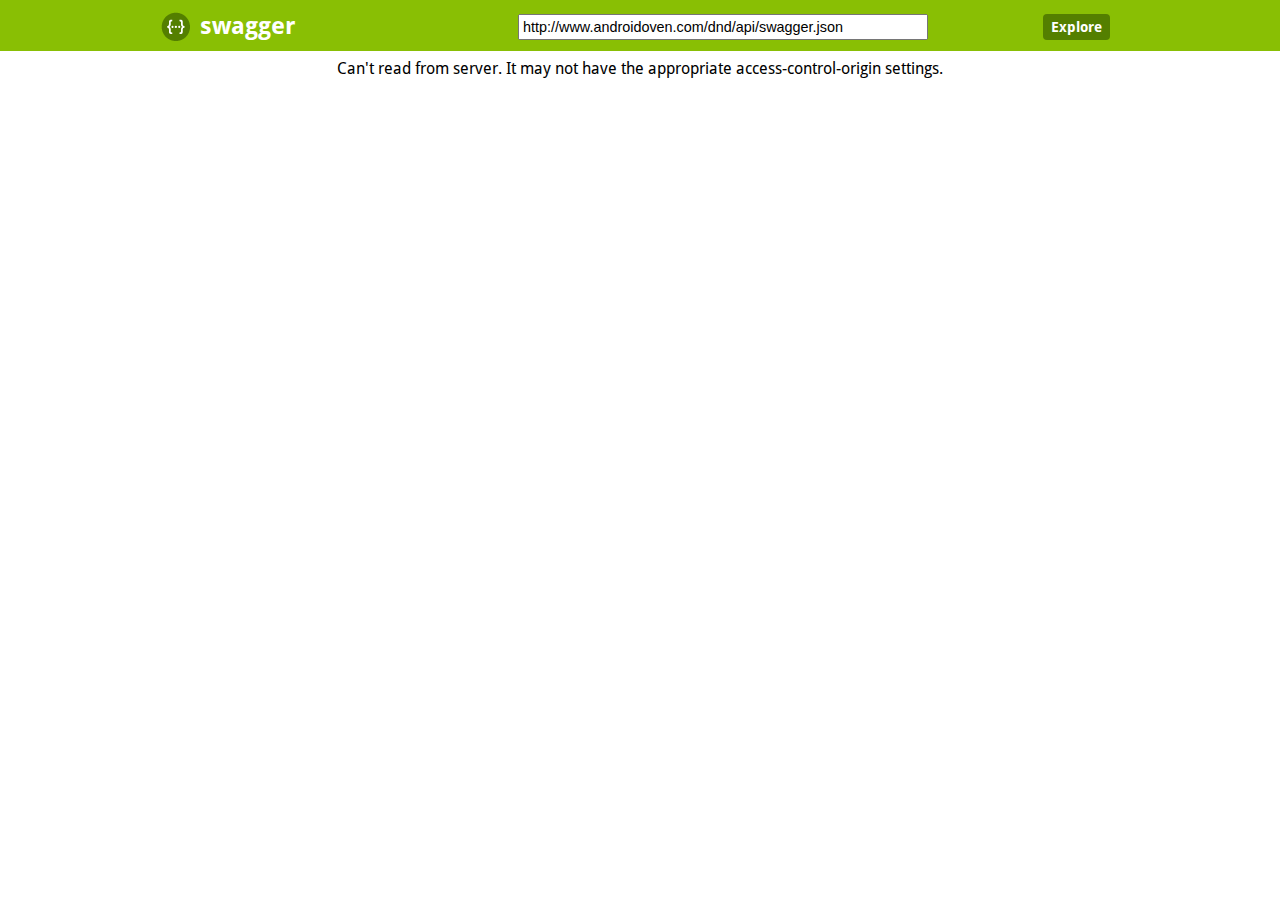
<file: dnd-build/src/main/webapp/apidoc/index.html>
<!DOCTYPE html>
<html>
<head>
  <meta charset="UTF-8">
  <title>Swagger UI</title>
  <link rel="icon" type="image/png" href="images/favicon-32x32.png" sizes="32x32" />
  <link rel="icon" type="image/png" href="images/favicon-16x16.png" sizes="16x16" />
  <link href='css/typography.css' media='screen' rel='stylesheet' type='text/css'/>
  <link href='css/reset.css' media='screen' rel='stylesheet' type='text/css'/>
  <link href='css/screen.css' media='screen' rel='stylesheet' type='text/css'/>
  <link href='css/reset.css' media='print' rel='stylesheet' type='text/css'/>
  <link href='css/print.css' media='print' rel='stylesheet' type='text/css'/>
  <script src='lib/jquery-1.8.0.min.js' type='text/javascript'></script>
  <script src='lib/jquery.slideto.min.js' type='text/javascript'></script>
  <script src='lib/jquery.wiggle.min.js' type='text/javascript'></script>
  <script src='lib/jquery.ba-bbq.min.js' type='text/javascript'></script>
  <script src='lib/handlebars-2.0.0.js' type='text/javascript'></script>
  <script src='lib/js-yaml.min.js' type='text/javascript'></script>
  <script src='lib/lodash.min.js' type='text/javascript'></script>
  <script src='lib/backbone-min.js' type='text/javascript'></script>
  <script src='swagger-ui.min.js' type='text/javascript'></script>
  <script src='lib/highlight.9.1.0.pack.js' type='text/javascript'></script>
  <script src='lib/highlight.9.1.0.pack_extended.js' type='text/javascript'></script>
  <script src='lib/jsoneditor.min.js' type='text/javascript'></script>
  <script src='lib/marked.js' type='text/javascript'></script>
  <script src='lib/swagger-oauth.js' type='text/javascript'></script>

  <!-- Some basic translations -->
  <!-- <script src='lang/translator.js' type='text/javascript'></script> -->
  <!-- <script src='lang/ru.js' type='text/javascript'></script> -->
  <!-- <script src='lang/en.js' type='text/javascript'></script> -->

  <script type="text/javascript">
    $(function () {
      var url = window.location.search.match(/url=([^&]+)/);
      if (url && url.length > 1) {
        url = decodeURIComponent(url[1]);
      } else {
        url = "http://www.androidoven.com/dnd/api/swagger.json";
      }

      hljs.configure({
        highlightSizeThreshold: 5000
      });

      // Pre load translate...
      if(window.SwaggerTranslator) {
        window.SwaggerTranslator.translate();
      }
      window.swaggerUi = new SwaggerUi({
        url: url,
        dom_id: "swagger-ui-container",
        supportedSubmitMethods: ['get', 'post', 'put', 'delete', 'patch'],
        onComplete: function(swaggerApi, swaggerUi){
          if(typeof initOAuth == "function") {
            initOAuth({
              clientId: "your-client-id",
              clientSecret: "your-client-secret-if-required",
              realm: "your-realms",
              appName: "your-app-name",
              scopeSeparator: ",",
              additionalQueryStringParams: {}
            });
          }

          if(window.SwaggerTranslator) {
            window.SwaggerTranslator.translate();
          }
        },
        onFailure: function(data) {
          log("Unable to Load SwaggerUI");
        },
        docExpansion: "none",
        jsonEditor: false,
        defaultModelRendering: 'schema',
        showRequestHeaders: false
      });

      window.swaggerUi.load();

      function log() {
        if ('console' in window) {
          console.log.apply(console, arguments);
        }
      }
  });
  </script>
</head>

<body class="swagger-section">
<div id='header'>
  <div class="swagger-ui-wrap">
    <a id="logo" href="http://swagger.io"><img class="logo__img" alt="swagger" height="30" width="30" src="images/logo_small.png" /><span class="logo__title">swagger</span></a>
    <form id='api_selector'>
      <div class='input'><input placeholder="http://example.com/api" id="input_baseUrl" name="baseUrl" type="text"/></div>
      <div id='auth_container'></div>
      <div class='input'><a id="explore" class="header__btn" href="#" data-sw-translate>Explore</a></div>
    </form>
  </div>
</div>

<div id="message-bar" class="swagger-ui-wrap" data-sw-translate>&nbsp;</div>
<div id="swagger-ui-container" class="swagger-ui-wrap"></div>
</body>
</html>
</file>
<file: dnd-build/src/main/webapp/apidoc/css/typography.css>
/* Google Font's Droid Sans */
@font-face {
  font-family: 'Droid Sans';
  font-style: normal;
  font-weight: 400;
  src: local('Droid Sans'), local('DroidSans'), url('../fonts/DroidSans.ttf'), format('truetype');
}
/* Google Font's Droid Sans Bold */
@font-face {
  font-family: 'Droid Sans';
  font-style: normal;
  font-weight: 700;
  src: local('Droid Sans Bold'), local('DroidSans-Bold'), url('../fonts/DroidSans-Bold.ttf'), format('truetype');
}
</file>
<file: dnd-build/src/main/webapp/apidoc/css/screen.css>
/* Original style from softwaremaniacs.org (c) Ivan Sagalaev <Maniac@SoftwareManiacs.Org> */
.swagger-section pre code {
  display: block;
  padding: 0.5em;
  background: #F0F0F0;
}
.swagger-section pre code,
.swagger-section pre .subst,
.swagger-section pre .tag .title,
.swagger-section pre .lisp .title,
.swagger-section pre .clojure .built_in,
.swagger-section pre .nginx .title {
  color: black;
}
.swagger-section pre .string,
.swagger-section pre .title,
.swagger-section pre .constant,
.swagger-section pre .parent,
.swagger-section pre .tag .value,
.swagger-section pre .rules .value,
.swagger-section pre .rules .value .number,
.swagger-section pre .preprocessor,
.swagger-section pre .ruby .symbol,
.swagger-section pre .ruby .symbol .string,
.swagger-section pre .aggregate,
.swagger-section pre .template_tag,
.swagger-section pre .django .variable,
.swagger-section pre .smalltalk .class,
.swagger-section pre .addition,
.swagger-section pre .flow,
.swagger-section pre .stream,
.swagger-section pre .bash .variable,
.swagger-section pre .apache .tag,
.swagger-section pre .apache .cbracket,
.swagger-section pre .tex .command,
.swagger-section pre .tex .special,
.swagger-section pre .erlang_repl .function_or_atom,
.swagger-section pre .markdown .header {
  color: #800;
}
.swagger-section pre .comment,
.swagger-section pre .annotation,
.swagger-section pre .template_comment,
.swagger-section pre .diff .header,
.swagger-section pre .chunk,
.swagger-section pre .markdown .blockquote {
  color: #888;
}
.swagger-section pre .number,
.swagger-section pre .date,
.swagger-section pre .regexp,
.swagger-section pre .literal,
.swagger-section pre .smalltalk .symbol,
.swagger-section pre .smalltalk .char,
.swagger-section pre .go .constant,
.swagger-section pre .change,
.swagger-section pre .markdown .bullet,
.swagger-section pre .markdown .link_url {
  color: #080;
}
.swagger-section pre .label,
.swagger-section pre .javadoc,
.swagger-section pre .ruby .string,
.swagger-section pre .decorator,
.swagger-section pre .filter .argument,
.swagger-section pre .localvars,
.swagger-section pre .array,
.swagger-section pre .attr_selector,
.swagger-section pre .important,
.swagger-section pre .pseudo,
.swagger-section pre .pi,
.swagger-section pre .doctype,
.swagger-section pre .deletion,
.swagger-section pre .envvar,
.swagger-section pre .shebang,
.swagger-section pre .apache .sqbracket,
.swagger-section pre .nginx .built_in,
.swagger-section pre .tex .formula,
.swagger-section pre .erlang_repl .reserved,
.swagger-section pre .prompt,
.swagger-section pre .markdown .link_label,
.swagger-section pre .vhdl .attribute,
.swagger-section pre .clojure .attribute,
.swagger-section pre .coffeescript .property {
  color: #88F;
}
.swagger-section pre .keyword,
.swagger-section pre .id,
.swagger-section pre .phpdoc,
.swagger-section pre .title,
.swagger-section pre .built_in,
.swagger-section pre .aggregate,
.swagger-section pre .css .tag,
.swagger-section pre .javadoctag,
.swagger-section pre .phpdoc,
.swagger-section pre .yardoctag,
.swagger-section pre .smalltalk .class,
.swagger-section pre .winutils,
.swagger-section pre .bash .variable,
.swagger-section pre .apache .tag,
.swagger-section pre .go .typename,
.swagger-section pre .tex .command,
.swagger-section pre .markdown .strong,
.swagger-section pre .request,
.swagger-section pre .status {
  font-weight: bold;
}
.swagger-section pre .markdown .emphasis {
  font-style: italic;
}
.swagger-section pre .nginx .built_in {
  font-weight: normal;
}
.swagger-section pre .coffeescript .javascript,
.swagger-section pre .javascript .xml,
.swagger-section pre .tex .formula,
.swagger-section pre .xml .javascript,
.swagger-section pre .xml .vbscript,
.swagger-section pre .xml .css,
.swagger-section pre .xml .cdata {
  opacity: 0.5;
}
.swagger-section .hljs {
  display: block;
  overflow-x: auto;
  padding: 0.5em;
  background: #F0F0F0;
}
.swagger-section .hljs,
.swagger-section .hljs-subst {
  color: #444;
}
.swagger-section .hljs-keyword,
.swagger-section .hljs-attribute,
.swagger-section .hljs-selector-tag,
.swagger-section .hljs-meta-keyword,
.swagger-section .hljs-doctag,
.swagger-section .hljs-name {
  font-weight: bold;
}
.swagger-section .hljs-built_in,
.swagger-section .hljs-literal,
.swagger-section .hljs-bullet,
.swagger-section .hljs-code,
.swagger-section .hljs-addition {
  color: #1F811F;
}
.swagger-section .hljs-regexp,
.swagger-section .hljs-symbol,
.swagger-section .hljs-variable,
.swagger-section .hljs-template-variable,
.swagger-section .hljs-link,
.swagger-section .hljs-selector-attr,
.swagger-section .hljs-selector-pseudo {
  color: #BC6060;
}
.swagger-section .hljs-type,
.swagger-section .hljs-string,
.swagger-section .hljs-number,
.swagger-section .hljs-selector-id,
.swagger-section .hljs-selector-class,
.swagger-section .hljs-quote,
.swagger-section .hljs-template-tag,
.swagger-section .hljs-deletion {
  color: #880000;
}
.swagger-section .hljs-title,
.swagger-section .hljs-section {
  color: #880000;
  font-weight: bold;
}
.swagger-section .hljs-comment {
  color: #888888;
}
.swagger-section .hljs-meta {
  color: #2B6EA1;
}
.swagger-section .hljs-emphasis {
  font-style: italic;
}
.swagger-section .hljs-strong {
  font-weight: bold;
}
.swagger-section .swagger-ui-wrap {
  line-height: 1;
  font-family: "Droid Sans", sans-serif;
  min-width: 760px;
  max-width: 960px;
  margin-left: auto;
  margin-right: auto;
  /* JSONEditor specific styling */
}
.swagger-section .swagger-ui-wrap b,
.swagger-section .swagger-ui-wrap strong {
  font-family: "Droid Sans", sans-serif;
  font-weight: bold;
}
.swagger-section .swagger-ui-wrap q,
.swagger-section .swagger-ui-wrap blockquote {
  quotes: none;
}
.swagger-section .swagger-ui-wrap p {
  line-height: 1.4em;
  padding: 0 0 10px;
  color: #333333;
}
.swagger-section .swagger-ui-wrap q:before,
.swagger-section .swagger-ui-wrap q:after,
.swagger-section .swagger-ui-wrap blockquote:before,
.swagger-section .swagger-ui-wrap blockquote:after {
  content: none;
}
.swagger-section .swagger-ui-wrap .heading_with_menu h1,
.swagger-section .swagger-ui-wrap .heading_with_menu h2,
.swagger-section .swagger-ui-wrap .heading_with_menu h3,
.swagger-section .swagger-ui-wrap .heading_with_menu h4,
.swagger-section .swagger-ui-wrap .heading_with_menu h5,
.swagger-section .swagger-ui-wrap .heading_with_menu h6 {
  display: block;
  clear: none;
  float: left;
  -moz-box-sizing: border-box;
  -webkit-box-sizing: border-box;
  -ms-box-sizing: border-box;
  box-sizing: border-box;
  width: 60%;
}
.swagger-section .swagger-ui-wrap table {
  border-collapse: collapse;
  border-spacing: 0;
}
.swagger-section .swagger-ui-wrap table thead tr th {
  padding: 5px;
  font-size: 0.9em;
  color: #666666;
  border-bottom: 1px solid #999999;
}
.swagger-section .swagger-ui-wrap table tbody tr:last-child td {
  border-bottom: none;
}
.swagger-section .swagger-ui-wrap table tbody tr.offset {
  background-color: #f0f0f0;
}
.swagger-section .swagger-ui-wrap table tbody tr td {
  padding: 6px;
  font-size: 0.9em;
  border-bottom: 1px solid #cccccc;
  vertical-align: top;
  line-height: 1.3em;
}
.swagger-section .swagger-ui-wrap ol {
  margin: 0px 0 10px;
  padding: 0 0 0 18px;
  list-style-type: decimal;
}
.swagger-section .swagger-ui-wrap ol li {
  padding: 5px 0px;
  font-size: 0.9em;
  color: #333333;
}
.swagger-section .swagger-ui-wrap ol,
.swagger-section .swagger-ui-wrap ul {
  list-style: none;
}
.swagger-section .swagger-ui-wrap h1 a,
.swagger-section .swagger-ui-wrap h2 a,
.swagger-section .swagger-ui-wrap h3 a,
.swagger-section .swagger-ui-wrap h4 a,
.swagger-section .swagger-ui-wrap h5 a,
.swagger-section .swagger-ui-wrap h6 a {
  text-decoration: none;
}
.swagger-section .swagger-ui-wrap h1 a:hover,
.swagger-section .swagger-ui-wrap h2 a:hover,
.swagger-section .swagger-ui-wrap h3 a:hover,
.swagger-section .swagger-ui-wrap h4 a:hover,
.swagger-section .swagger-ui-wrap h5 a:hover,
.swagger-section .swagger-ui-wrap h6 a:hover {
  text-decoration: underline;
}
.swagger-section .swagger-ui-wrap h1 span.divider,
.swagger-section .swagger-ui-wrap h2 span.divider,
.swagger-section .swagger-ui-wrap h3 span.divider,
.swagger-section .swagger-ui-wrap h4 span.divider,
.swagger-section .swagger-ui-wrap h5 span.divider,
.swagger-section .swagger-ui-wrap h6 span.divider {
  color: #aaaaaa;
}
.swagger-section .swagger-ui-wrap a {
  color: #547f00;
}
.swagger-section .swagger-ui-wrap a img {
  border: none;
}
.swagger-section .swagger-ui-wrap article,
.swagger-section .swagger-ui-wrap aside,
.swagger-section .swagger-ui-wrap details,
.swagger-section .swagger-ui-wrap figcaption,
.swagger-section .swagger-ui-wrap figure,
.swagger-section .swagger-ui-wrap footer,
.swagger-section .swagger-ui-wrap header,
.swagger-section .swagger-ui-wrap hgroup,
.swagger-section .swagger-ui-wrap menu,
.swagger-section .swagger-ui-wrap nav,
.swagger-section .swagger-ui-wrap section,
.swagger-section .swagger-ui-wrap summary {
  display: block;
}
.swagger-section .swagger-ui-wrap pre {
  font-family: "Anonymous Pro", "Menlo", "Consolas", "Bitstream Vera Sans Mono", "Courier New", monospace;
  background-color: #fcf6db;
  border: 1px solid #e5e0c6;
  padding: 10px;
}
.swagger-section .swagger-ui-wrap pre code {
  line-height: 1.6em;
  background: none;
}
.swagger-section .swagger-ui-wrap .content > .content-type > div > label {
  clear: both;
  display: block;
  color: #0F6AB4;
  font-size: 1.1em;
  margin: 0;
  padding: 15px 0 5px;
}
.swagger-section .swagger-ui-wrap .content pre {
  font-size: 12px;
  margin-top: 5px;
  padding: 5px;
}
.swagger-section .swagger-ui-wrap .icon-btn {
  cursor: pointer;
}
.swagger-section .swagger-ui-wrap .info_title {
  padding-bottom: 10px;
  font-weight: bold;
  font-size: 25px;
}
.swagger-section .swagger-ui-wrap .footer {
  margin-top: 20px;
}
.swagger-section .swagger-ui-wrap p.big,
.swagger-section .swagger-ui-wrap div.big p {
  font-size: 1em;
  margin-bottom: 10px;
}
.swagger-section .swagger-ui-wrap form.fullwidth ol li.string input,
.swagger-section .swagger-ui-wrap form.fullwidth ol li.url input,
.swagger-section .swagger-ui-wrap form.fullwidth ol li.text textarea,
.swagger-section .swagger-ui-wrap form.fullwidth ol li.numeric input {
  width: 500px !important;
}
.swagger-section .swagger-ui-wrap .info_license {
  padding-bottom: 5px;
}
.swagger-section .swagger-ui-wrap .info_tos {
  padding-bottom: 5px;
}
.swagger-section .swagger-ui-wrap .message-fail {
  color: #cc0000;
}
.swagger-section .swagger-ui-wrap .info_url {
  padding-bottom: 5px;
}
.swagger-section .swagger-ui-wrap .info_email {
  padding-bottom: 5px;
}
.swagger-section .swagger-ui-wrap .info_name {
  padding-bottom: 5px;
}
.swagger-section .swagger-ui-wrap .info_description {
  padding-bottom: 10px;
  font-size: 15px;
}
.swagger-section .swagger-ui-wrap .markdown ol li,
.swagger-section .swagger-ui-wrap .markdown ul li {
  padding: 3px 0px;
  line-height: 1.4em;
  color: #333333;
}
.swagger-section .swagger-ui-wrap form.formtastic fieldset.inputs ol li.string input,
.swagger-section .swagger-ui-wrap form.formtastic fieldset.inputs ol li.url input,
.swagger-section .swagger-ui-wrap form.formtastic fieldset.inputs ol li.numeric input {
  display: block;
  padding: 4px;
  width: auto;
  clear: both;
}
.swagger-section .swagger-ui-wrap form.formtastic fieldset.inputs ol li.string input.title,
.swagger-section .swagger-ui-wrap form.formtastic fieldset.inputs ol li.url input.title,
.swagger-section .swagger-ui-wrap form.formtastic fieldset.inputs ol li.numeric input.title {
  font-size: 1.3em;
}
.swagger-section .swagger-ui-wrap table.fullwidth {
  width: 100%;
}
.swagger-section .swagger-ui-wrap .model-signature {
  font-family: "Droid Sans", sans-serif;
  font-size: 1em;
  line-height: 1.5em;
}
.swagger-section .swagger-ui-wrap .model-signature .signature-nav a {
  text-decoration: none;
  color: #AAA;
}
.swagger-section .swagger-ui-wrap .model-signature .signature-nav a:hover {
  text-decoration: underline;
  color: black;
}
.swagger-section .swagger-ui-wrap .model-signature .signature-nav .selected {
  color: black;
  text-decoration: none;
}
.swagger-section .swagger-ui-wrap .model-signature .propType {
  color: #5555aa;
}
.swagger-section .swagger-ui-wrap .model-signature pre:hover {
  background-color: #ffffdd;
}
.swagger-section .swagger-ui-wrap .model-signature pre {
  font-size: .85em;
  line-height: 1.2em;
  overflow: auto;
  max-height: 200px;
  cursor: pointer;
}
.swagger-section .swagger-ui-wrap .model-signature ul.signature-nav {
  display: block;
  min-width: 230px;
  margin: 0;
  padding: 0;
}
.swagger-section .swagger-ui-wrap .model-signature ul.signature-nav li:last-child {
  padding-right: 0;
  border-right: none;
}
.swagger-section .swagger-ui-wrap .model-signature ul.signature-nav li {
  float: left;
  margin: 0 5px 5px 0;
  padding: 2px 5px 2px 0;
  border-right: 1px solid #ddd;
}
.swagger-section .swagger-ui-wrap .model-signature .propOpt {
  color: #555;
}
.swagger-section .swagger-ui-wrap .model-signature .snippet small {
  font-size: 0.75em;
}
.swagger-section .swagger-ui-wrap .model-signature .propOptKey {
  font-style: italic;
}
.swagger-section .swagger-ui-wrap .model-signature .description .strong {
  font-weight: bold;
  color: #000;
  font-size: .9em;
}
.swagger-section .swagger-ui-wrap .model-signature .description div {
  font-size: 0.9em;
  line-height: 1.5em;
  margin-left: 1em;
}
.swagger-section .swagger-ui-wrap .model-signature .description .stronger {
  font-weight: bold;
  color: #000;
}
.swagger-section .swagger-ui-wrap .model-signature .description .propWrap .optionsWrapper {
  border-spacing: 0;
  position: absolute;
  background-color: #ffffff;
  border: 1px solid #bbbbbb;
  display: none;
  font-size: 11px;
  max-width: 400px;
  line-height: 30px;
  color: black;
  padding: 5px;
  margin-left: 10px;
}
.swagger-section .swagger-ui-wrap .model-signature .description .propWrap .optionsWrapper th {
  text-align: center;
  background-color: #eeeeee;
  border: 1px solid #bbbbbb;
  font-size: 11px;
  color: #666666;
  font-weight: bold;
  padding: 5px;
  line-height: 15px;
}
.swagger-section .swagger-ui-wrap .model-signature .description .propWrap .optionsWrapper .optionName {
  font-weight: bold;
}
.swagger-section .swagger-ui-wrap .model-signature .description .propDesc.markdown > p:first-child,
.swagger-section .swagger-ui-wrap .model-signature .description .propDesc.markdown > p:last-child {
  display: inline;
}
.swagger-section .swagger-ui-wrap .model-signature .description .propDesc.markdown > p:not(:first-child):before {
  display: block;
  content: '';
}
.swagger-section .swagger-ui-wrap .model-signature .description span:last-of-type.propDesc.markdown > p:only-child {
  margin-right: -3px;
}
.swagger-section .swagger-ui-wrap .model-signature .propName {
  font-weight: bold;
}
.swagger-section .swagger-ui-wrap .model-signature .signature-container {
  clear: both;
}
.swagger-section .swagger-ui-wrap .body-textarea {
  width: 300px;
  height: 100px;
  border: 1px solid #aaa;
}
.swagger-section .swagger-ui-wrap .markdown p code,
.swagger-section .swagger-ui-wrap .markdown li code {
  font-family: "Anonymous Pro", "Menlo", "Consolas", "Bitstream Vera Sans Mono", "Courier New", monospace;
  background-color: #f0f0f0;
  color: black;
  padding: 1px 3px;
}
.swagger-section .swagger-ui-wrap .required {
  font-weight: bold;
}
.swagger-section .swagger-ui-wrap .editor_holder {
  font-family: "Anonymous Pro", "Menlo", "Consolas", "Bitstream Vera Sans Mono", "Courier New", monospace;
  font-size: 0.9em;
}
.swagger-section .swagger-ui-wrap .editor_holder label {
  font-weight: normal!important;
  /* JSONEditor uses bold by default for all labels, we revert that back to normal to not give the impression that by default fields are required */
}
.swagger-section .swagger-ui-wrap .editor_holder label.required {
  font-weight: bold!important;
}
.swagger-section .swagger-ui-wrap input.parameter {
  width: 300px;
  border: 1px solid #aaa;
}
.swagger-section .swagger-ui-wrap h1 {
  color: black;
  font-size: 1.5em;
  line-height: 1.3em;
  padding: 10px 0 10px 0;
  font-family: "Droid Sans", sans-serif;
  font-weight: bold;
}
.swagger-section .swagger-ui-wrap .heading_with_menu {
  float: none;
  clear: both;
  overflow: hidden;
  display: block;
}
.swagger-section .swagger-ui-wrap .heading_with_menu ul {
  display: block;
  clear: none;
  float: right;
  -moz-box-sizing: border-box;
  -webkit-box-sizing: border-box;
  -ms-box-sizing: border-box;
  box-sizing: border-box;
  margin-top: 10px;
}
.swagger-section .swagger-ui-wrap h2 {
  color: black;
  font-size: 1.3em;
  padding: 10px 0 10px 0;
}
.swagger-section .swagger-ui-wrap h2 a {
  color: black;
}
.swagger-section .swagger-ui-wrap h2 span.sub {
  font-size: 0.7em;
  color: #999999;
  font-style: italic;
}
.swagger-section .swagger-ui-wrap h2 span.sub a {
  color: #777777;
}
.swagger-section .swagger-ui-wrap span.weak {
  color: #666666;
}
.swagger-section .swagger-ui-wrap .message-success {
  color: #89BF04;
}
.swagger-section .swagger-ui-wrap caption,
.swagger-section .swagger-ui-wrap th,
.swagger-section .swagger-ui-wrap td {
  text-align: left;
  font-weight: normal;
  vertical-align: middle;
}
.swagger-section .swagger-ui-wrap .code {
  font-family: "Anonymous Pro", "Menlo", "Consolas", "Bitstream Vera Sans Mono", "Courier New", monospace;
}
.swagger-section .swagger-ui-wrap form.formtastic fieldset.inputs ol li.text textarea {
  font-family: "Droid Sans", sans-serif;
  height: 250px;
  padding: 4px;
  display: block;
  clear: both;
}
.swagger-section .swagger-ui-wrap form.formtastic fieldset.inputs ol li.select select {
  display: block;
  clear: both;
}
.swagger-section .swagger-ui-wrap form.formtastic fieldset.inputs ol li.boolean {
  float: none;
  clear: both;
  overflow: hidden;
  display: block;
}
.swagger-section .swagger-ui-wrap form.formtastic fieldset.inputs ol li.boolean label {
  display: block;
  float: left;
  clear: none;
  margin: 0;
  padding: 0;
}
.swagger-section .swagger-ui-wrap form.formtastic fieldset.inputs ol li.boolean input {
  display: block;
  float: left;
  clear: none;
  margin: 0 5px 0 0;
}
.swagger-section .swagger-ui-wrap form.formtastic fieldset.inputs ol li.required label {
  color: black;
}
.swagger-section .swagger-ui-wrap form.formtastic fieldset.inputs ol li label {
  display: block;
  clear: both;
  width: auto;
  padding: 0 0 3px;
  color: #666666;
}
.swagger-section .swagger-ui-wrap form.formtastic fieldset.inputs ol li label abbr {
  padding-left: 3px;
  color: #888888;
}
.swagger-section .swagger-ui-wrap form.formtastic fieldset.inputs ol li p.inline-hints {
  margin-left: 0;
  font-style: italic;
  font-size: 0.9em;
  margin: 0;
}
.swagger-section .swagger-ui-wrap form.formtastic fieldset.buttons {
  margin: 0;
  padding: 0;
}
.swagger-section .swagger-ui-wrap span.blank,
.swagger-section .swagger-ui-wrap span.empty {
  color: #888888;
  font-style: italic;
}
.swagger-section .swagger-ui-wrap .markdown h3 {
  color: #547f00;
}
.swagger-section .swagger-ui-wrap .markdown h4 {
  color: #666666;
}
.swagger-section .swagger-ui-wrap .markdown pre {
  font-family: "Anonymous Pro", "Menlo", "Consolas", "Bitstream Vera Sans Mono", "Courier New", monospace;
  background-color: #fcf6db;
  border: 1px solid #e5e0c6;
  padding: 10px;
  margin: 0 0 10px 0;
}
.swagger-section .swagger-ui-wrap .markdown pre code {
  line-height: 1.6em;
  overflow: auto;
}
.swagger-section .swagger-ui-wrap div.gist {
  margin: 20px 0 25px 0 !important;
}
.swagger-section .swagger-ui-wrap ul#resources {
  font-family: "Droid Sans", sans-serif;
  font-size: 0.9em;
}
.swagger-section .swagger-ui-wrap ul#resources li.resource {
  border-bottom: 1px solid #dddddd;
}
.swagger-section .swagger-ui-wrap ul#resources li.resource:hover div.heading h2 a,
.swagger-section .swagger-ui-wrap ul#resources li.resource.active div.heading h2 a {
  color: black;
}
.swagger-section .swagger-ui-wrap ul#resources li.resource:hover div.heading ul.options li a,
.swagger-section .swagger-ui-wrap ul#resources li.resource.active div.heading ul.options li a {
  color: #555555;
}
.swagger-section .swagger-ui-wrap ul#resources li.resource:last-child {
  border-bottom: none;
}
.swagger-section .swagger-ui-wrap ul#resources li.resource div.heading {
  border: 1px solid transparent;
  float: none;
  clear: both;
  overflow: hidden;
  display: block;
}
.swagger-section .swagger-ui-wrap ul#resources li.resource div.heading ul.options {
  overflow: hidden;
  padding: 0;
  display: block;
  clear: none;
  float: right;
  margin: 14px 10px 0 0;
}
.swagger-section .swagger-ui-wrap ul#resources li.resource div.heading ul.options li {
  float: left;
  clear: none;
  margin: 0;
  padding: 2px 10px;
  border-right: 1px solid #dddddd;
  color: #666666;
  font-size: 0.9em;
}
.swagger-section .swagger-ui-wrap ul#resources li.resource div.heading ul.options li a {
  color: #aaaaaa;
  text-decoration: none;
}
.swagger-section .swagger-ui-wrap ul#resources li.resource div.heading ul.options li a:hover {
  text-decoration: underline;
  color: black;
}
.swagger-section .swagger-ui-wrap ul#resources li.resource div.heading ul.options li a:hover,
.swagger-section .swagger-ui-wrap ul#resources li.resource div.heading ul.options li a:active,
.swagger-section .swagger-ui-wrap ul#resources li.resource div.heading ul.options li a.active {
  text-decoration: underline;
}
.swagger-section .swagger-ui-wrap ul#resources li.resource div.heading ul.options li:first-child,
.swagger-section .swagger-ui-wrap ul#resources li.resource div.heading ul.options li.first {
  padding-left: 0;
}
.swagger-section .swagger-ui-wrap ul#resources li.resource div.heading ul.options li:last-child,
.swagger-section .swagger-ui-wrap ul#resources li.resource div.heading ul.options li.last {
  padding-right: 0;
  border-right: none;
}
.swagger-section .swagger-ui-wrap ul#resources li.resource div.heading ul.options:first-child,
.swagger-section .swagger-ui-wrap ul#resources li.resource div.heading ul.options.first {
  padding-left: 0;
}
.swagger-section .swagger-ui-wrap ul#resources li.resource div.heading h2 {
  color: #999999;
  padding-left: 0;
  display: block;
  clear: none;
  float: left;
  font-family: "Droid Sans", sans-serif;
  font-weight: bold;
}
.swagger-section .swagger-ui-wrap ul#resources li.resource div.heading h2 a {
  color: #999999;
}
.swagger-section .swagger-ui-wrap ul#resources li.resource div.heading h2 a:hover {
  color: black;
}
.swagger-section .swagger-ui-wrap ul#resources li.resource ul.endpoints li.endpoint ul.operations li.operation {
  float: none;
  clear: both;
  overflow: hidden;
  display: block;
  margin: 0 0 10px;
  padding: 0;
}
.swagger-section .swagger-ui-wrap ul#resources li.resource ul.endpoints li.endpoint ul.operations li.operation div.heading {
  float: none;
  clear: both;
  overflow: hidden;
  display: block;
  margin: 0;
  padding: 0;
}
.swagger-section .swagger-ui-wrap ul#resources li.resource ul.endpoints li.endpoint ul.operations li.operation div.heading h3 {
  display: block;
  clear: none;
  float: left;
  width: auto;
  margin: 0;
  padding: 0;
  line-height: 1.1em;
  color: black;
}
.swagger-section .swagger-ui-wrap ul#resources li.resource ul.endpoints li.endpoint ul.operations li.operation div.heading h3 span.path {
  padding-left: 10px;
}
.swagger-section .swagger-ui-wrap ul#resources li.resource ul.endpoints li.endpoint ul.operations li.operation div.heading h3 span.path a {
  color: black;
  text-decoration: none;
}
.swagger-section .swagger-ui-wrap ul#resources li.resource ul.endpoints li.endpoint ul.operations li.operation div.heading h3 span.path a.toggleOperation.deprecated {
  text-decoration: line-through;
}
.swagger-section .swagger-ui-wrap ul#resources li.resource ul.endpoints li.endpoint ul.operations li.operation div.heading h3 span.path a:hover {
  text-decoration: underline;
}
.swagger-section .swagger-ui-wrap ul#resources li.resource ul.endpoints li.endpoint ul.operations li.operation div.heading h3 span.http_method a {
  text-transform: uppercase;
  text-decoration: none;
  color: white;
  display: inline-block;
  width: 50px;
  font-size: 0.7em;
  text-align: center;
  padding: 7px 0 4px;
  -moz-border-radius: 2px;
  -webkit-border-radius: 2px;
  -o-border-radius: 2px;
  -ms-border-radius: 2px;
  -khtml-border-radius: 2px;
  border-radius: 2px;
}
.swagger-section .swagger-ui-wrap ul#resources li.resource ul.endpoints li.endpoint ul.operations li.operation div.heading h3 span {
  margin: 0;
  padding: 0;
}
.swagger-section .swagger-ui-wrap ul#resources li.resource ul.endpoints li.endpoint ul.operations li.operation div.heading ul.options {
  overflow: hidden;
  padding: 0;
  display: block;
  clear: none;
  float: right;
  margin: 6px 10px 0 0;
}
.swagger-section .swagger-ui-wrap ul#resources li.resource ul.endpoints li.endpoint ul.operations li.operation div.heading ul.options li {
  float: left;
  clear: none;
  margin: 0;
  padding: 2px 10px;
  font-size: 0.9em;
}
.swagger-section .swagger-ui-wrap ul#resources li.resource ul.endpoints li.endpoint ul.operations li.operation div.heading ul.options li a {
  text-decoration: none;
}
.swagger-section .swagger-ui-wrap ul#resources li.resource ul.endpoints li.endpoint ul.operations li.operation div.heading ul.options li.access {
  color: black;
}
.swagger-section .swagger-ui-wrap ul#resources li.resource ul.endpoints li.endpoint ul.operations li.operation div.content {
  border-top: none;
  padding: 10px;
  -moz-border-radius-bottomleft: 6px;
  -webkit-border-bottom-left-radius: 6px;
  -o-border-bottom-left-radius: 6px;
  -ms-border-bottom-left-radius: 6px;
  -khtml-border-bottom-left-radius: 6px;
  border-bottom-left-radius: 6px;
  -moz-border-radius-bottomright: 6px;
  -webkit-border-bottom-right-radius: 6px;
  -o-border-bottom-right-radius: 6px;
  -ms-border-bottom-right-radius: 6px;
  -khtml-border-bottom-right-radius: 6px;
  border-bottom-right-radius: 6px;
  margin: 0 0 20px;
}
.swagger-section .swagger-ui-wrap ul#resources li.resource ul.endpoints li.endpoint ul.operations li.operation div.content h4 {
  font-size: 1.1em;
  margin: 0;
  padding: 15px 0 5px;
}
.swagger-section .swagger-ui-wrap ul#resources li.resource ul.endpoints li.endpoint ul.operations li.operation div.content div.sandbox_header {
  float: none;
  clear: both;
  overflow: hidden;
  display: block;
}
.swagger-section .swagger-ui-wrap ul#resources li.resource ul.endpoints li.endpoint ul.operations li.operation div.content div.sandbox_header a {
  padding: 4px 0 0 10px;
  display: inline-block;
  font-size: 0.9em;
}
.swagger-section .swagger-ui-wrap ul#resources li.resource ul.endpoints li.endpoint ul.operations li.operation div.content div.sandbox_header input.submit {
  display: block;
  clear: none;
  float: left;
  padding: 6px 8px;
}
.swagger-section .swagger-ui-wrap ul#resources li.resource ul.endpoints li.endpoint ul.operations li.operation div.content div.sandbox_header span.response_throbber {
  background-image: url('../images/throbber.gif');
  width: 128px;
  height: 16px;
  display: block;
  clear: none;
  float: right;
}
.swagger-section .swagger-ui-wrap ul#resources li.resource ul.endpoints li.endpoint ul.operations li.operation div.content form input[type='text'].error {
  outline: 2px solid black;
  outline-color: #cc0000;
}
.swagger-section .swagger-ui-wrap ul#resources li.resource ul.endpoints li.endpoint ul.operations li.operation div.content form select[name='parameterContentType'] {
  max-width: 300px;
}
.swagger-section .swagger-ui-wrap ul#resources li.resource ul.endpoints li.endpoint ul.operations li.operation div.content div.response div.block pre {
  font-family: "Anonymous Pro", "Menlo", "Consolas", "Bitstream Vera Sans Mono", "Courier New", monospace;
  padding: 10px;
  font-size: 0.9em;
  max-height: 400px;
  overflow-y: auto;
}
.swagger-section .swagger-ui-wrap ul#resources li.resource ul.endpoints li.endpoint ul.operations li.operation.put div.heading {
  background-color: #f9f2e9;
  border: 1px solid #f0e0ca;
}
.swagger-section .swagger-ui-wrap ul#resources li.resource ul.endpoints li.endpoint ul.operations li.operation.put div.heading h3 span.http_method a {
  background-color: #c5862b;
}
.swagger-section .swagger-ui-wrap ul#resources li.resource ul.endpoints li.endpoint ul.operations li.operation.put div.heading ul.options li {
  border-right: 1px solid #dddddd;
  border-right-color: #f0e0ca;
  color: #c5862b;
}
.swagger-section .swagger-ui-wrap ul#resources li.resource ul.endpoints li.endpoint ul.operations li.operation.put div.heading ul.options li a {
  color: #c5862b;
}
.swagger-section .swagger-ui-wrap ul#resources li.resource ul.endpoints li.endpoint ul.operations li.operation.put div.content {
  background-color: #faf5ee;
  border: 1px solid #f0e0ca;
}
.swagger-section .swagger-ui-wrap ul#resources li.resource ul.endpoints li.endpoint ul.operations li.operation.put div.content h4 {
  color: #c5862b;
}
.swagger-section .swagger-ui-wrap ul#resources li.resource ul.endpoints li.endpoint ul.operations li.operation.put div.content div.sandbox_header a {
  color: #dcb67f;
}
.swagger-section .swagger-ui-wrap ul#resources li.resource ul.endpoints li.endpoint ul.operations li.operation.head div.heading {
  background-color: #fcffcd;
  border: 1px solid black;
  border-color: #ffd20f;
}
.swagger-section .swagger-ui-wrap ul#resources li.resource ul.endpoints li.endpoint ul.operations li.operation.head div.heading h3 span.http_method a {
  text-transform: uppercase;
  background-color: #ffd20f;
}
.swagger-section .swagger-ui-wrap ul#resources li.resource ul.endpoints li.endpoint ul.operations li.operation.head div.heading ul.options li {
  border-right: 1px solid #dddddd;
  border-right-color: #ffd20f;
  color: #ffd20f;
}
.swagger-section .swagger-ui-wrap ul#resources li.resource ul.endpoints li.endpoint ul.operations li.operation.head div.heading ul.options li a {
  color: #ffd20f;
}
.swagger-section .swagger-ui-wrap ul#resources li.resource ul.endpoints li.endpoint ul.operations li.operation.head div.content {
  background-color: #fcffcd;
  border: 1px solid black;
  border-color: #ffd20f;
}
.swagger-section .swagger-ui-wrap ul#resources li.resource ul.endpoints li.endpoint ul.operations li.operation.head div.content h4 {
  color: #ffd20f;
}
.swagger-section .swagger-ui-wrap ul#resources li.resource ul.endpoints li.endpoint ul.operations li.operation.head div.content div.sandbox_header a {
  color: #6fc992;
}
.swagger-section .swagger-ui-wrap ul#resources li.resource ul.endpoints li.endpoint ul.operations li.operation.delete div.heading {
  background-color: #f5e8e8;
  border: 1px solid #e8c6c7;
}
.swagger-section .swagger-ui-wrap ul#resources li.resource ul.endpoints li.endpoint ul.operations li.operation.delete div.heading h3 span.http_method a {
  text-transform: uppercase;
  background-color: #a41e22;
}
.swagger-section .swagger-ui-wrap ul#resources li.resource ul.endpoints li.endpoint ul.operations li.operation.delete div.heading ul.options li {
  border-right: 1px solid #dddddd;
  border-right-color: #e8c6c7;
  color: #a41e22;
}
.swagger-section .swagger-ui-wrap ul#resources li.resource ul.endpoints li.endpoint ul.operations li.operation.delete div.heading ul.options li a {
  color: #a41e22;
}
.swagger-section .swagger-ui-wrap ul#resources li.resource ul.endpoints li.endpoint ul.operations li.operation.delete div.content {
  background-color: #f7eded;
  border: 1px solid #e8c6c7;
}
.swagger-section .swagger-ui-wrap ul#resources li.resource ul.endpoints li.endpoint ul.operations li.operation.delete div.content h4 {
  color: #a41e22;
}
.swagger-section .swagger-ui-wrap ul#resources li.resource ul.endpoints li.endpoint ul.operations li.operation.delete div.content div.sandbox_header a {
  color: #c8787a;
}
.swagger-section .swagger-ui-wrap ul#resources li.resource ul.endpoints li.endpoint ul.operations li.operation.post div.heading {
  background-color: #e7f6ec;
  border: 1px solid #c3e8d1;
}
.swagger-section .swagger-ui-wrap ul#resources li.resource ul.endpoints li.endpoint ul.operations li.operation.post div.heading h3 span.http_method a {
  background-color: #10a54a;
}
.swagger-section .swagger-ui-wrap ul#resources li.resource ul.endpoints li.endpoint ul.operations li.operation.post div.heading ul.options li {
  border-right: 1px solid #dddddd;
  border-right-color: #c3e8d1;
  color: #10a54a;
}
.swagger-section .swagger-ui-wrap ul#resources li.resource ul.endpoints li.endpoint ul.operations li.operation.post div.heading ul.options li a {
  color: #10a54a;
}
.swagger-section .swagger-ui-wrap ul#resources li.resource ul.endpoints li.endpoint ul.operations li.operation.post div.content {
  background-color: #ebf7f0;
  border: 1px solid #c3e8d1;
}
.swagger-section .swagger-ui-wrap ul#resources li.resource ul.endpoints li.endpoint ul.operations li.operation.post div.content h4 {
  color: #10a54a;
}
.swagger-section .swagger-ui-wrap ul#resources li.resource ul.endpoints li.endpoint ul.operations li.operation.post div.content div.sandbox_header a {
  color: #6fc992;
}
.swagger-section .swagger-ui-wrap ul#resources li.resource ul.endpoints li.endpoint ul.operations li.operation.patch div.heading {
  background-color: #FCE9E3;
  border: 1px solid #F5D5C3;
}
.swagger-section .swagger-ui-wrap ul#resources li.resource ul.endpoints li.endpoint ul.operations li.operation.patch div.heading h3 span.http_method a {
  background-color: #D38042;
}
.swagger-section .swagger-ui-wrap ul#resources li.resource ul.endpoints li.endpoint ul.operations li.operation.patch div.heading ul.options li {
  border-right: 1px solid #dddddd;
  border-right-color: #f0cecb;
  color: #D38042;
}
.swagger-section .swagger-ui-wrap ul#resources li.resource ul.endpoints li.endpoint ul.operations li.operation.patch div.heading ul.options li a {
  color: #D38042;
}
.swagger-section .swagger-ui-wrap ul#resources li.resource ul.endpoints li.endpoint ul.operations li.operation.patch div.content {
  background-color: #faf0ef;
  border: 1px solid #f0cecb;
}
.swagger-section .swagger-ui-wrap ul#resources li.resource ul.endpoints li.endpoint ul.operations li.operation.patch div.content h4 {
  color: #D38042;
}
.swagger-section .swagger-ui-wrap ul#resources li.resource ul.endpoints li.endpoint ul.operations li.operation.patch div.content div.sandbox_header a {
  color: #dcb67f;
}
.swagger-section .swagger-ui-wrap ul#resources li.resource ul.endpoints li.endpoint ul.operations li.operation.get div.heading {
  background-color: #e7f0f7;
  border: 1px solid #c3d9ec;
}
.swagger-section .swagger-ui-wrap ul#resources li.resource ul.endpoints li.endpoint ul.operations li.operation.get div.heading h3 span.http_method a {
  background-color: #0f6ab4;
}
.swagger-section .swagger-ui-wrap ul#resources li.resource ul.endpoints li.endpoint ul.operations li.operation.get div.heading ul.options li {
  border-right: 1px solid #dddddd;
  border-right-color: #c3d9ec;
  color: #0f6ab4;
}
.swagger-section .swagger-ui-wrap ul#resources li.resource ul.endpoints li.endpoint ul.operations li.operation.get div.heading ul.options li a {
  color: #0f6ab4;
}
.swagger-section .swagger-ui-wrap ul#resources li.resource ul.endpoints li.endpoint ul.operations li.operation.get div.content {
  background-color: #ebf3f9;
  border: 1px solid #c3d9ec;
}
.swagger-section .swagger-ui-wrap ul#resources li.resource ul.endpoints li.endpoint ul.operations li.operation.get div.content h4 {
  color: #0f6ab4;
}
.swagger-section .swagger-ui-wrap ul#resources li.resource ul.endpoints li.endpoint ul.operations li.operation.get div.content div.sandbox_header a {
  color: #6fa5d2;
}
.swagger-section .swagger-ui-wrap ul#resources li.resource ul.endpoints li.endpoint ul.operations li.operation.options div.heading {
  background-color: #e7f0f7;
  border: 1px solid #c3d9ec;
}
.swagger-section .swagger-ui-wrap ul#resources li.resource ul.endpoints li.endpoint ul.operations li.operation.options div.heading h3 span.http_method a {
  background-color: #0f6ab4;
}
.swagger-section .swagger-ui-wrap ul#resources li.resource ul.endpoints li.endpoint ul.operations li.operation.options div.heading ul.options li {
  border-right: 1px solid #dddddd;
  border-right-color: #c3d9ec;
  color: #0f6ab4;
}
.swagger-section .swagger-ui-wrap ul#resources li.resource ul.endpoints li.endpoint ul.operations li.operation.options div.heading ul.options li a {
  color: #0f6ab4;
}
.swagger-section .swagger-ui-wrap ul#resources li.resource ul.endpoints li.endpoint ul.operations li.operation.options div.content {
  background-color: #ebf3f9;
  border: 1px solid #c3d9ec;
}
.swagger-section .swagger-ui-wrap ul#resources li.resource ul.endpoints li.endpoint ul.operations li.operation.options div.content h4 {
  color: #0f6ab4;
}
.swagger-section .swagger-ui-wrap ul#resources li.resource ul.endpoints li.endpoint ul.operations li.operation.options div.content div.sandbox_header a {
  color: #6fa5d2;
}
.swagger-section .swagger-ui-wrap ul#resources li.resource ul.endpoints li.endpoint ul.operations li.operation.get div.content,
.swagger-section .swagger-ui-wrap ul#resources li.resource ul.endpoints li.endpoint ul.operations li.operation.post div.content,
.swagger-section .swagger-ui-wrap ul#resources li.resource ul.endpoints li.endpoint ul.operations li.operation.head div.content,
.swagger-section .swagger-ui-wrap ul#resources li.resource ul.endpoints li.endpoint ul.operations li.operation.put div.content,
.swagger-section .swagger-ui-wrap ul#resources li.resource ul.endpoints li.endpoint ul.operations li.operation.patch div.content,
.swagger-section .swagger-ui-wrap ul#resources li.resource ul.endpoints li.endpoint ul.operations li.operation.delete div.content {
  border-top: none;
}
.swagger-section .swagger-ui-wrap ul#resources li.resource ul.endpoints li.endpoint ul.operations li.operation.get div.heading ul.options li:last-child,
.swagger-section .swagger-ui-wrap ul#resources li.resource ul.endpoints li.endpoint ul.operations li.operation.post div.heading ul.options li:last-child,
.swagger-section .swagger-ui-wrap ul#resources li.resource ul.endpoints li.endpoint ul.operations li.operation.head div.heading ul.options li:last-child,
.swagger-section .swagger-ui-wrap ul#resources li.resource ul.endpoints li.endpoint ul.operations li.operation.put div.heading ul.options li:last-child,
.swagger-section .swagger-ui-wrap ul#resources li.resource ul.endpoints li.endpoint ul.operations li.operation.patch div.heading ul.options li:last-child,
.swagger-section .swagger-ui-wrap ul#resources li.resource ul.endpoints li.endpoint ul.operations li.operation.delete div.heading ul.options li:last-child,
.swagger-section .swagger-ui-wrap ul#resources li.resource ul.endpoints li.endpoint ul.operations li.operation.get div.heading ul.options li.last,
.swagger-section .swagger-ui-wrap ul#resources li.resource ul.endpoints li.endpoint ul.operations li.operation.post div.heading ul.options li.last,
.swagger-section .swagger-ui-wrap ul#resources li.resource ul.endpoints li.endpoint ul.operations li.operation.head div.heading ul.options li.last,
.swagger-section .swagger-ui-wrap ul#resources li.resource ul.endpoints li.endpoint ul.operations li.operation.put div.heading ul.options li.last,
.swagger-section .swagger-ui-wrap ul#resources li.resource ul.endpoints li.endpoint ul.operations li.operation.patch div.heading ul.options li.last,
.swagger-section .swagger-ui-wrap ul#resources li.resource ul.endpoints li.endpoint ul.operations li.operation.delete div.heading ul.options li.last {
  padding-right: 0;
  border-right: none;
}
.swagger-section .swagger-ui-wrap ul#resources li.resource ul.endpoints li.endpoint ul.operations ul.options li a:hover,
.swagger-section .swagger-ui-wrap ul#resources li.resource ul.endpoints li.endpoint ul.operations ul.options li a:active,
.swagger-section .swagger-ui-wrap ul#resources li.resource ul.endpoints li.endpoint ul.operations ul.options li a.active {
  text-decoration: underline;
}
.swagger-section .swagger-ui-wrap ul#resources li.resource ul.endpoints li.endpoint ul.operations ul.options li:first-child,
.swagger-section .swagger-ui-wrap ul#resources li.resource ul.endpoints li.endpoint ul.operations ul.options li.first {
  padding-left: 0;
}
.swagger-section .swagger-ui-wrap ul#resources li.resource ul.endpoints li.endpoint ul.operations:first-child,
.swagger-section .swagger-ui-wrap ul#resources li.resource ul.endpoints li.endpoint ul.operations.first {
  padding-left: 0;
}
.swagger-section .swagger-ui-wrap p#colophon {
  margin: 0 15px 40px 15px;
  padding: 10px 0;
  font-size: 0.8em;
  border-top: 1px solid #dddddd;
  font-family: "Droid Sans", sans-serif;
  color: #999999;
  font-style: italic;
}
.swagger-section .swagger-ui-wrap p#colophon a {
  text-decoration: none;
  color: #547f00;
}
.swagger-section .swagger-ui-wrap h3 {
  color: black;
  font-size: 1.1em;
  padding: 10px 0 10px 0;
}
.swagger-section .swagger-ui-wrap .markdown ol,
.swagger-section .swagger-ui-wrap .markdown ul {
  font-family: "Droid Sans", sans-serif;
  margin: 5px 0 10px;
  padding: 0 0 0 18px;
  list-style-type: disc;
}
.swagger-section .swagger-ui-wrap form.form_box {
  background-color: #ebf3f9;
  border: 1px solid #c3d9ec;
  padding: 10px;
}
.swagger-section .swagger-ui-wrap form.form_box label {
  color: #0f6ab4 !important;
}
.swagger-section .swagger-ui-wrap form.form_box input[type=submit] {
  display: block;
  padding: 10px;
}
.swagger-section .swagger-ui-wrap form.form_box p.weak {
  font-size: 0.8em;
}
.swagger-section .swagger-ui-wrap form.form_box p {
  font-size: 0.9em;
  padding: 0 0 15px;
  color: #7e7b6d;
}
.swagger-section .swagger-ui-wrap form.form_box p a {
  color: #646257;
}
.swagger-section .swagger-ui-wrap form.form_box p strong {
  color: black;
}
.swagger-section .swagger-ui-wrap .operation-status td.markdown > p:last-child {
  padding-bottom: 0;
}
.swagger-section .title {
  font-style: bold;
}
.swagger-section .secondary_form {
  display: none;
}
.swagger-section .main_image {
  display: block;
  margin-left: auto;
  margin-right: auto;
}
.swagger-section .oauth_body {
  margin-left: 100px;
  margin-right: 100px;
}
.swagger-section .oauth_submit {
  text-align: center;
  display: inline-block;
}
.swagger-section .authorize-wrapper {
  margin: 15px 0 10px;
}
.swagger-section .authorize-wrapper_operation {
  float: right;
}
.swagger-section .authorize__btn:hover {
  text-decoration: underline;
  cursor: pointer;
}
.swagger-section .authorize__btn_operation:hover .authorize-scopes {
  display: block;
}
.swagger-section .authorize-scopes {
  position: absolute;
  margin-top: 20px;
  background: #FFF;
  border: 1px solid #ccc;
  border-radius: 5px;
  display: none;
  font-size: 13px;
  max-width: 300px;
  line-height: 30px;
  color: black;
  padding: 5px;
}
.swagger-section .authorize-scopes .authorize__scope {
  text-decoration: none;
}
.swagger-section .authorize__btn_operation {
  height: 18px;
  vertical-align: middle;
  display: inline-block;
  background: url(../images/explorer_icons.png) no-repeat;
}
.swagger-section .authorize__btn_operation_login {
  background-position: 0 0;
  width: 18px;
  margin-top: -6px;
  margin-left: 4px;
}
.swagger-section .authorize__btn_operation_logout {
  background-position: -30px 0;
  width: 18px;
  margin-top: -6px;
  margin-left: 4px;
}
.swagger-section #auth_container {
  color: #fff;
  display: inline-block;
  border: none;
  padding: 5px;
  width: 87px;
  height: 13px;
}
.swagger-section #auth_container .authorize__btn {
  color: #fff;
}
.swagger-section .auth_container {
  padding: 0 0 10px;
  margin-bottom: 5px;
  border-bottom: solid 1px #CCC;
  font-size: 0.9em;
}
.swagger-section .auth_container .auth__title {
  color: #547f00;
  font-size: 1.2em;
}
.swagger-section .auth_container .basic_auth__label {
  display: inline-block;
  width: 60px;
}
.swagger-section .auth_container .auth__description {
  color: #999999;
  margin-bottom: 5px;
}
.swagger-section .auth_container .auth__button {
  margin-top: 10px;
  height: 30px;
}
.swagger-section .auth_container .key_auth__field {
  margin: 5px 0;
}
.swagger-section .auth_container .key_auth__label {
  display: inline-block;
  width: 60px;
}
.swagger-section .api-popup-dialog {
  position: absolute;
  display: none;
}
.swagger-section .api-popup-dialog-wrapper {
  z-index: 1000;
  width: 500px;
  background: #FFF;
  padding: 20px;
  border: 1px solid #ccc;
  border-radius: 5px;
  font-size: 13px;
  color: #777;
  position: fixed;
  top: 50%;
  left: 50%;
  transform: translate(-50%, -50%);
}
.swagger-section .api-popup-dialog-shadow {
  position: fixed;
  top: 0;
  left: 0;
  width: 100%;
  height: 100%;
  opacity: 0.2;
  background-color: gray;
  z-index: 900;
}
.swagger-section .api-popup-dialog .api-popup-title {
  font-size: 24px;
  padding: 10px 0;
}
.swagger-section .api-popup-dialog .api-popup-title {
  font-size: 24px;
  padding: 10px 0;
}
.swagger-section .api-popup-dialog .error-msg {
  padding-left: 5px;
  padding-bottom: 5px;
}
.swagger-section .api-popup-dialog .api-popup-content {
  max-height: 500px;
  overflow-y: auto;
}
.swagger-section .api-popup-dialog .api-popup-authbtn {
  height: 30px;
}
.swagger-section .api-popup-dialog .api-popup-cancel {
  height: 30px;
}
.swagger-section .api-popup-scopes {
  padding: 10px 20px;
}
.swagger-section .api-popup-scopes li {
  padding: 5px 0;
  line-height: 20px;
}
.swagger-section .api-popup-scopes li input {
  position: relative;
  top: 2px;
}
.swagger-section .api-popup-scopes .api-scope-desc {
  padding-left: 20px;
  font-style: italic;
}
.swagger-section .api-popup-actions {
  padding-top: 10px;
}
.swagger-section .access {
  float: right;
}
.swagger-section .auth {
  float: right;
}
.swagger-section .api-ic {
  height: 18px;
  vertical-align: middle;
  display: inline-block;
  background: url(../images/explorer_icons.png) no-repeat;
}
.swagger-section .api-ic .api_information_panel {
  position: relative;
  margin-top: 20px;
  margin-left: -5px;
  background: #FFF;
  border: 1px solid #ccc;
  border-radius: 5px;
  display: none;
  font-size: 13px;
  max-width: 300px;
  line-height: 30px;
  color: black;
  padding: 5px;
}
.swagger-section .api-ic .api_information_panel p .api-msg-enabled {
  color: green;
}
.swagger-section .api-ic .api_information_panel p .api-msg-disabled {
  color: red;
}
.swagger-section .api-ic:hover .api_information_panel {
  position: absolute;
  display: block;
}
.swagger-section .ic-info {
  background-position: 0 0;
  width: 18px;
  margin-top: -6px;
  margin-left: 4px;
}
.swagger-section .ic-warning {
  background-position: -60px 0;
  width: 18px;
  margin-top: -6px;
  margin-left: 4px;
}
.swagger-section .ic-error {
  background-position: -30px 0;
  width: 18px;
  margin-top: -6px;
  margin-left: 4px;
}
.swagger-section .ic-off {
  background-position: -90px 0;
  width: 58px;
  margin-top: -4px;
  cursor: pointer;
}
.swagger-section .ic-on {
  background-position: -160px 0;
  width: 58px;
  margin-top: -4px;
  cursor: pointer;
}
.swagger-section #header {
  background-color: #89bf04;
  padding: 9px 14px 19px 14px;
  height: 23px;
  min-width: 775px;
}
.swagger-section #input_baseUrl {
  width: 400px;
}
.swagger-section #api_selector {
  display: block;
  clear: none;
  float: right;
}
.swagger-section #api_selector .input {
  display: inline-block;
  clear: none;
  margin: 0 10px 0 0;
}
.swagger-section #api_selector input {
  font-size: 0.9em;
  padding: 3px;
  margin: 0;
}
.swagger-section #input_apiKey {
  width: 200px;
}
.swagger-section #explore,
.swagger-section #auth_container .authorize__btn {
  display: block;
  text-decoration: none;
  font-weight: bold;
  padding: 6px 8px;
  font-size: 0.9em;
  color: white;
  background-color: #547f00;
  -moz-border-radius: 4px;
  -webkit-border-radius: 4px;
  -o-border-radius: 4px;
  -ms-border-radius: 4px;
  -khtml-border-radius: 4px;
  border-radius: 4px;
}
.swagger-section #explore:hover,
.swagger-section #auth_container .authorize__btn:hover {
  background-color: #547f00;
}
.swagger-section #header #logo {
  font-size: 1.5em;
  font-weight: bold;
  text-decoration: none;
  color: white;
}
.swagger-section #header #logo .logo__img {
  display: block;
  float: left;
  margin-top: 2px;
}
.swagger-section #header #logo .logo__title {
  display: inline-block;
  padding: 5px 0 0 10px;
}
.swagger-section #content_message {
  margin: 10px 15px;
  font-style: italic;
  color: #999999;
}
.swagger-section #message-bar {
  min-height: 30px;
  text-align: center;
  padding-top: 10px;
}
.swagger-section .swagger-collapse:before {
  content: "-";
}
.swagger-section .swagger-expand:before {
  content: "+";
}
.swagger-section .error {
  outline-color: #cc0000;
  background-color: #f2dede;
}
</file>
<file: dnd-build/src/main/webapp/apidoc/css/print.css>
/* Original style from softwaremaniacs.org (c) Ivan Sagalaev <Maniac@SoftwareManiacs.Org> */
.swagger-section pre code {
  display: block;
  padding: 0.5em;
  background: #F0F0F0;
}
.swagger-section pre code,
.swagger-section pre .subst,
.swagger-section pre .tag .title,
.swagger-section pre .lisp .title,
.swagger-section pre .clojure .built_in,
.swagger-section pre .nginx .title {
  color: black;
}
.swagger-section pre .string,
.swagger-section pre .title,
.swagger-section pre .constant,
.swagger-section pre .parent,
.swagger-section pre .tag .value,
.swagger-section pre .rules .value,
.swagger-section pre .rules .value .number,
.swagger-section pre .preprocessor,
.swagger-section pre .ruby .symbol,
.swagger-section pre .ruby .symbol .string,
.swagger-section pre .aggregate,
.swagger-section pre .template_tag,
.swagger-section pre .django .variable,
.swagger-section pre .smalltalk .class,
.swagger-section pre .addition,
.swagger-section pre .flow,
.swagger-section pre .stream,
.swagger-section pre .bash .variable,
.swagger-section pre .apache .tag,
.swagger-section pre .apache .cbracket,
.swagger-section pre .tex .command,
.swagger-section pre .tex .special,
.swagger-section pre .erlang_repl .function_or_atom,
.swagger-section pre .markdown .header {
  color: #800;
}
.swagger-section pre .comment,
.swagger-section pre .annotation,
.swagger-section pre .template_comment,
.swagger-section pre .diff .header,
.swagger-section pre .chunk,
.swagger-section pre .markdown .blockquote {
  color: #888;
}
.swagger-section pre .number,
.swagger-section pre .date,
.swagger-section pre .regexp,
.swagger-section pre .literal,
.swagger-section pre .smalltalk .symbol,
.swagger-section pre .smalltalk .char,
.swagger-section pre .go .constant,
.swagger-section pre .change,
.swagger-section pre .markdown .bullet,
.swagger-section pre .markdown .link_url {
  color: #080;
}
.swagger-section pre .label,
.swagger-section pre .javadoc,
.swagger-section pre .ruby .string,
.swagger-section pre .decorator,
.swagger-section pre .filter .argument,
.swagger-section pre .localvars,
.swagger-section pre .array,
.swagger-section pre .attr_selector,
.swagger-section pre .important,
.swagger-section pre .pseudo,
.swagger-section pre .pi,
.swagger-section pre .doctype,
.swagger-section pre .deletion,
.swagger-section pre .envvar,
.swagger-section pre .shebang,
.swagger-section pre .apache .sqbracket,
.swagger-section pre .nginx .built_in,
.swagger-section pre .tex .formula,
.swagger-section pre .erlang_repl .reserved,
.swagger-section pre .prompt,
.swagger-section pre .markdown .link_label,
.swagger-section pre .vhdl .attribute,
.swagger-section pre .clojure .attribute,
.swagger-section pre .coffeescript .property {
  color: #88F;
}
.swagger-section pre .keyword,
.swagger-section pre .id,
.swagger-section pre .phpdoc,
.swagger-section pre .title,
.swagger-section pre .built_in,
.swagger-section pre .aggregate,
.swagger-section pre .css .tag,
.swagger-section pre .javadoctag,
.swagger-section pre .phpdoc,
.swagger-section pre .yardoctag,
.swagger-section pre .smalltalk .class,
.swagger-section pre .winutils,
.swagger-section pre .bash .variable,
.swagger-section pre .apache .tag,
.swagger-section pre .go .typename,
.swagger-section pre .tex .command,
.swagger-section pre .markdown .strong,
.swagger-section pre .request,
.swagger-section pre .status {
  font-weight: bold;
}
.swagger-section pre .markdown .emphasis {
  font-style: italic;
}
.swagger-section pre .nginx .built_in {
  font-weight: normal;
}
.swagger-section pre .coffeescript .javascript,
.swagger-section pre .javascript .xml,
.swagger-section pre .tex .formula,
.swagger-section pre .xml .javascript,
.swagger-section pre .xml .vbscript,
.swagger-section pre .xml .css,
.swagger-section pre .xml .cdata {
  opacity: 0.5;
}
.swagger-section .hljs {
  display: block;
  overflow-x: auto;
  padding: 0.5em;
  background: #F0F0F0;
}
.swagger-section .hljs,
.swagger-section .hljs-subst {
  color: #444;
}
.swagger-section .hljs-keyword,
.swagger-section .hljs-attribute,
.swagger-section .hljs-selector-tag,
.swagger-section .hljs-meta-keyword,
.swagger-section .hljs-doctag,
.swagger-section .hljs-name {
  font-weight: bold;
}
.swagger-section .hljs-built_in,
.swagger-section .hljs-literal,
.swagger-section .hljs-bullet,
.swagger-section .hljs-code,
.swagger-section .hljs-addition {
  color: #1F811F;
}
.swagger-section .hljs-regexp,
.swagger-section .hljs-symbol,
.swagger-section .hljs-variable,
.swagger-section .hljs-template-variable,
.swagger-section .hljs-link,
.swagger-section .hljs-selector-attr,
.swagger-section .hljs-selector-pseudo {
  color: #BC6060;
}
.swagger-section .hljs-type,
.swagger-section .hljs-string,
.swagger-section .hljs-number,
.swagger-section .hljs-selector-id,
.swagger-section .hljs-selector-class,
.swagger-section .hljs-quote,
.swagger-section .hljs-template-tag,
.swagger-section .hljs-deletion {
  color: #880000;
}
.swagger-section .hljs-title,
.swagger-section .hljs-section {
  color: #880000;
  font-weight: bold;
}
.swagger-section .hljs-comment {
  color: #888888;
}
.swagger-section .hljs-meta {
  color: #2B6EA1;
}
.swagger-section .hljs-emphasis {
  font-style: italic;
}
.swagger-section .hljs-strong {
  font-weight: bold;
}
.swagger-section .swagger-ui-wrap {
  line-height: 1;
  font-family: "Droid Sans", sans-serif;
  min-width: 760px;
  max-width: 960px;
  margin-left: auto;
  margin-right: auto;
  /* JSONEditor specific styling */
}
.swagger-section .swagger-ui-wrap b,
.swagger-section .swagger-ui-wrap strong {
  font-family: "Droid Sans", sans-serif;
  font-weight: bold;
}
.swagger-section .swagger-ui-wrap q,
.swagger-section .swagger-ui-wrap blockquote {
  quotes: none;
}
.swagger-section .swagger-ui-wrap p {
  line-height: 1.4em;
  padding: 0 0 10px;
  color: #333333;
}
.swagger-section .swagger-ui-wrap q:before,
.swagger-section .swagger-ui-wrap q:after,
.swagger-section .swagger-ui-wrap blockquote:before,
.swagger-section .swagger-ui-wrap blockquote:after {
  content: none;
}
.swagger-section .swagger-ui-wrap .heading_with_menu h1,
.swagger-section .swagger-ui-wrap .heading_with_menu h2,
.swagger-section .swagger-ui-wrap .heading_with_menu h3,
.swagger-section .swagger-ui-wrap .heading_with_menu h4,
.swagger-section .swagger-ui-wrap .heading_with_menu h5,
.swagger-section .swagger-ui-wrap .heading_with_menu h6 {
  display: block;
  clear: none;
  float: left;
  -moz-box-sizing: border-box;
  -webkit-box-sizing: border-box;
  -ms-box-sizing: border-box;
  box-sizing: border-box;
  width: 60%;
}
.swagger-section .swagger-ui-wrap table {
  border-collapse: collapse;
  border-spacing: 0;
}
.swagger-section .swagger-ui-wrap table thead tr th {
  padding: 5px;
  font-size: 0.9em;
  color: #666666;
  border-bottom: 1px solid #999999;
}
.swagger-section .swagger-ui-wrap table tbody tr:last-child td {
  border-bottom: none;
}
.swagger-section .swagger-ui-wrap table tbody tr.offset {
  background-color: #f0f0f0;
}
.swagger-section .swagger-ui-wrap table tbody tr td {
  padding: 6px;
  font-size: 0.9em;
  border-bottom: 1px solid #cccccc;
  vertical-align: top;
  line-height: 1.3em;
}
.swagger-section .swagger-ui-wrap ol {
  margin: 0px 0 10px;
  padding: 0 0 0 18px;
  list-style-type: decimal;
}
.swagger-section .swagger-ui-wrap ol li {
  padding: 5px 0px;
  font-size: 0.9em;
  color: #333333;
}
.swagger-section .swagger-ui-wrap ol,
.swagger-section .swagger-ui-wrap ul {
  list-style: none;
}
.swagger-section .swagger-ui-wrap h1 a,
.swagger-section .swagger-ui-wrap h2 a,
.swagger-section .swagger-ui-wrap h3 a,
.swagger-section .swagger-ui-wrap h4 a,
.swagger-section .swagger-ui-wrap h5 a,
.swagger-section .swagger-ui-wrap h6 a {
  text-decoration: none;
}
.swagger-section .swagger-ui-wrap h1 a:hover,
.swagger-section .swagger-ui-wrap h2 a:hover,
.swagger-section .swagger-ui-wrap h3 a:hover,
.swagger-section .swagger-ui-wrap h4 a:hover,
.swagger-section .swagger-ui-wrap h5 a:hover,
.swagger-section .swagger-ui-wrap h6 a:hover {
  text-decoration: underline;
}
.swagger-section .swagger-ui-wrap h1 span.divider,
.swagger-section .swagger-ui-wrap h2 span.divider,
.swagger-section .swagger-ui-wrap h3 span.divider,
.swagger-section .swagger-ui-wrap h4 span.divider,
.swagger-section .swagger-ui-wrap h5 span.divider,
.swagger-section .swagger-ui-wrap h6 span.divider {
  color: #aaaaaa;
}
.swagger-section .swagger-ui-wrap a {
  color: #547f00;
}
.swagger-section .swagger-ui-wrap a img {
  border: none;
}
.swagger-section .swagger-ui-wrap article,
.swagger-section .swagger-ui-wrap aside,
.swagger-section .swagger-ui-wrap details,
.swagger-section .swagger-ui-wrap figcaption,
.swagger-section .swagger-ui-wrap figure,
.swagger-section .swagger-ui-wrap footer,
.swagger-section .swagger-ui-wrap header,
.swagger-section .swagger-ui-wrap hgroup,
.swagger-section .swagger-ui-wrap menu,
.swagger-section .swagger-ui-wrap nav,
.swagger-section .swagger-ui-wrap section,
.swagger-section .swagger-ui-wrap summary {
  display: block;
}
.swagger-section .swagger-ui-wrap pre {
  font-family: "Anonymous Pro", "Menlo", "Consolas", "Bitstream Vera Sans Mono", "Courier New", monospace;
  background-color: #fcf6db;
  border: 1px solid #e5e0c6;
  padding: 10px;
}
.swagger-section .swagger-ui-wrap pre code {
  line-height: 1.6em;
  background: none;
}
.swagger-section .swagger-ui-wrap .content > .content-type > div > label {
  clear: both;
  display: block;
  color: #0F6AB4;
  font-size: 1.1em;
  margin: 0;
  padding: 15px 0 5px;
}
.swagger-section .swagger-ui-wrap .content pre {
  font-size: 12px;
  margin-top: 5px;
  padding: 5px;
}
.swagger-section .swagger-ui-wrap .icon-btn {
  cursor: pointer;
}
.swagger-section .swagger-ui-wrap .info_title {
  padding-bottom: 10px;
  font-weight: bold;
  font-size: 25px;
}
.swagger-section .swagger-ui-wrap .footer {
  margin-top: 20px;
}
.swagger-section .swagger-ui-wrap p.big,
.swagger-section .swagger-ui-wrap div.big p {
  font-size: 1em;
  margin-bottom: 10px;
}
.swagger-section .swagger-ui-wrap form.fullwidth ol li.string input,
.swagger-section .swagger-ui-wrap form.fullwidth ol li.url input,
.swagger-section .swagger-ui-wrap form.fullwidth ol li.text textarea,
.swagger-section .swagger-ui-wrap form.fullwidth ol li.numeric input {
  width: 500px !important;
}
.swagger-section .swagger-ui-wrap .info_license {
  padding-bottom: 5px;
}
.swagger-section .swagger-ui-wrap .info_tos {
  padding-bottom: 5px;
}
.swagger-section .swagger-ui-wrap .message-fail {
  color: #cc0000;
}
.swagger-section .swagger-ui-wrap .info_url {
  padding-bottom: 5px;
}
.swagger-section .swagger-ui-wrap .info_email {
  padding-bottom: 5px;
}
.swagger-section .swagger-ui-wrap .info_name {
  padding-bottom: 5px;
}
.swagger-section .swagger-ui-wrap .info_description {
  padding-bottom: 10px;
  font-size: 15px;
}
.swagger-section .swagger-ui-wrap .markdown ol li,
.swagger-section .swagger-ui-wrap .markdown ul li {
  padding: 3px 0px;
  line-height: 1.4em;
  color: #333333;
}
.swagger-section .swagger-ui-wrap form.formtastic fieldset.inputs ol li.string input,
.swagger-section .swagger-ui-wrap form.formtastic fieldset.inputs ol li.url input,
.swagger-section .swagger-ui-wrap form.formtastic fieldset.inputs ol li.numeric input {
  display: block;
  padding: 4px;
  width: auto;
  clear: both;
}
.swagger-section .swagger-ui-wrap form.formtastic fieldset.inputs ol li.string input.title,
.swagger-section .swagger-ui-wrap form.formtastic fieldset.inputs ol li.url input.title,
.swagger-section .swagger-ui-wrap form.formtastic fieldset.inputs ol li.numeric input.title {
  font-size: 1.3em;
}
.swagger-section .swagger-ui-wrap table.fullwidth {
  width: 100%;
}
.swagger-section .swagger-ui-wrap .model-signature {
  font-family: "Droid Sans", sans-serif;
  font-size: 1em;
  line-height: 1.5em;
}
.swagger-section .swagger-ui-wrap .model-signature .signature-nav a {
  text-decoration: none;
  color: #AAA;
}
.swagger-section .swagger-ui-wrap .model-signature .signature-nav a:hover {
  text-decoration: underline;
  color: black;
}
.swagger-section .swagger-ui-wrap .model-signature .signature-nav .selected {
  color: black;
  text-decoration: none;
}
.swagger-section .swagger-ui-wrap .model-signature .propType {
  color: #5555aa;
}
.swagger-section .swagger-ui-wrap .model-signature pre:hover {
  background-color: #ffffdd;
}
.swagger-section .swagger-ui-wrap .model-signature pre {
  font-size: .85em;
  line-height: 1.2em;
  overflow: auto;
  max-height: 200px;
  cursor: pointer;
}
.swagger-section .swagger-ui-wrap .model-signature ul.signature-nav {
  display: block;
  min-width: 230px;
  margin: 0;
  padding: 0;
}
.swagger-section .swagger-ui-wrap .model-signature ul.signature-nav li:last-child {
  padding-right: 0;
  border-right: none;
}
.swagger-section .swagger-ui-wrap .model-signature ul.signature-nav li {
  float: left;
  margin: 0 5px 5px 0;
  padding: 2px 5px 2px 0;
  border-right: 1px solid #ddd;
}
.swagger-section .swagger-ui-wrap .model-signature .propOpt {
  color: #555;
}
.swagger-section .swagger-ui-wrap .model-signature .snippet small {
  font-size: 0.75em;
}
.swagger-section .swagger-ui-wrap .model-signature .propOptKey {
  font-style: italic;
}
.swagger-section .swagger-ui-wrap .model-signature .description .strong {
  font-weight: bold;
  color: #000;
  font-size: .9em;
}
.swagger-section .swagger-ui-wrap .model-signature .description div {
  font-size: 0.9em;
  line-height: 1.5em;
  margin-left: 1em;
}
.swagger-section .swagger-ui-wrap .model-signature .description .stronger {
  font-weight: bold;
  color: #000;
}
.swagger-section .swagger-ui-wrap .model-signature .description .propWrap .optionsWrapper {
  border-spacing: 0;
  position: absolute;
  background-color: #ffffff;
  border: 1px solid #bbbbbb;
  display: none;
  font-size: 11px;
  max-width: 400px;
  line-height: 30px;
  color: black;
  padding: 5px;
  margin-left: 10px;
}
.swagger-section .swagger-ui-wrap .model-signature .description .propWrap .optionsWrapper th {
  text-align: center;
  background-color: #eeeeee;
  border: 1px solid #bbbbbb;
  font-size: 11px;
  color: #666666;
  font-weight: bold;
  padding: 5px;
  line-height: 15px;
}
.swagger-section .swagger-ui-wrap .model-signature .description .propWrap .optionsWrapper .optionName {
  font-weight: bold;
}
.swagger-section .swagger-ui-wrap .model-signature .description .propDesc.markdown > p:first-child,
.swagger-section .swagger-ui-wrap .model-signature .description .propDesc.markdown > p:last-child {
  display: inline;
}
.swagger-section .swagger-ui-wrap .model-signature .description .propDesc.markdown > p:not(:first-child):before {
  display: block;
  content: '';
}
.swagger-section .swagger-ui-wrap .model-signature .description span:last-of-type.propDesc.markdown > p:only-child {
  margin-right: -3px;
}
.swagger-section .swagger-ui-wrap .model-signature .propName {
  font-weight: bold;
}
.swagger-section .swagger-ui-wrap .model-signature .signature-container {
  clear: both;
}
.swagger-section .swagger-ui-wrap .body-textarea {
  width: 300px;
  height: 100px;
  border: 1px solid #aaa;
}
.swagger-section .swagger-ui-wrap .markdown p code,
.swagger-section .swagger-ui-wrap .markdown li code {
  font-family: "Anonymous Pro", "Menlo", "Consolas", "Bitstream Vera Sans Mono", "Courier New", monospace;
  background-color: #f0f0f0;
  color: black;
  padding: 1px 3px;
}
.swagger-section .swagger-ui-wrap .required {
  font-weight: bold;
}
.swagger-section .swagger-ui-wrap .editor_holder {
  font-family: "Anonymous Pro", "Menlo", "Consolas", "Bitstream Vera Sans Mono", "Courier New", monospace;
  font-size: 0.9em;
}
.swagger-section .swagger-ui-wrap .editor_holder label {
  font-weight: normal!important;
  /* JSONEditor uses bold by default for all labels, we revert that back to normal to not give the impression that by default fields are required */
}
.swagger-section .swagger-ui-wrap .editor_holder label.required {
  font-weight: bold!important;
}
.swagger-section .swagger-ui-wrap input.parameter {
  width: 300px;
  border: 1px solid #aaa;
}
.swagger-section .swagger-ui-wrap h1 {
  color: black;
  font-size: 1.5em;
  line-height: 1.3em;
  padding: 10px 0 10px 0;
  font-family: "Droid Sans", sans-serif;
  font-weight: bold;
}
.swagger-section .swagger-ui-wrap .heading_with_menu {
  float: none;
  clear: both;
  overflow: hidden;
  display: block;
}
.swagger-section .swagger-ui-wrap .heading_with_menu ul {
  display: block;
  clear: none;
  float: right;
  -moz-box-sizing: border-box;
  -webkit-box-sizing: border-box;
  -ms-box-sizing: border-box;
  box-sizing: border-box;
  margin-top: 10px;
}
.swagger-section .swagger-ui-wrap h2 {
  color: black;
  font-size: 1.3em;
  padding: 10px 0 10px 0;
}
.swagger-section .swagger-ui-wrap h2 a {
  color: black;
}
.swagger-section .swagger-ui-wrap h2 span.sub {
  font-size: 0.7em;
  color: #999999;
  font-style: italic;
}
.swagger-section .swagger-ui-wrap h2 span.sub a {
  color: #777777;
}
.swagger-section .swagger-ui-wrap span.weak {
  color: #666666;
}
.swagger-section .swagger-ui-wrap .message-success {
  color: #89BF04;
}
.swagger-section .swagger-ui-wrap caption,
.swagger-section .swagger-ui-wrap th,
.swagger-section .swagger-ui-wrap td {
  text-align: left;
  font-weight: normal;
  vertical-align: middle;
}
.swagger-section .swagger-ui-wrap .code {
  font-family: "Anonymous Pro", "Menlo", "Consolas", "Bitstream Vera Sans Mono", "Courier New", monospace;
}
.swagger-section .swagger-ui-wrap form.formtastic fieldset.inputs ol li.text textarea {
  font-family: "Droid Sans", sans-serif;
  height: 250px;
  padding: 4px;
  display: block;
  clear: both;
}
.swagger-section .swagger-ui-wrap form.formtastic fieldset.inputs ol li.select select {
  display: block;
  clear: both;
}
.swagger-section .swagger-ui-wrap form.formtastic fieldset.inputs ol li.boolean {
  float: none;
  clear: both;
  overflow: hidden;
  display: block;
}
.swagger-section .swagger-ui-wrap form.formtastic fieldset.inputs ol li.boolean label {
  display: block;
  float: left;
  clear: none;
  margin: 0;
  padding: 0;
}
.swagger-section .swagger-ui-wrap form.formtastic fieldset.inputs ol li.boolean input {
  display: block;
  float: left;
  clear: none;
  margin: 0 5px 0 0;
}
.swagger-section .swagger-ui-wrap form.formtastic fieldset.inputs ol li.required label {
  color: black;
}
.swagger-section .swagger-ui-wrap form.formtastic fieldset.inputs ol li label {
  display: block;
  clear: both;
  width: auto;
  padding: 0 0 3px;
  color: #666666;
}
.swagger-section .swagger-ui-wrap form.formtastic fieldset.inputs ol li label abbr {
  padding-left: 3px;
  color: #888888;
}
.swagger-section .swagger-ui-wrap form.formtastic fieldset.inputs ol li p.inline-hints {
  margin-left: 0;
  font-style: italic;
  font-size: 0.9em;
  margin: 0;
}
.swagger-section .swagger-ui-wrap form.formtastic fieldset.buttons {
  margin: 0;
  padding: 0;
}
.swagger-section .swagger-ui-wrap span.blank,
.swagger-section .swagger-ui-wrap span.empty {
  color: #888888;
  font-style: italic;
}
.swagger-section .swagger-ui-wrap .markdown h3 {
  color: #547f00;
}
.swagger-section .swagger-ui-wrap .markdown h4 {
  color: #666666;
}
.swagger-section .swagger-ui-wrap .markdown pre {
  font-family: "Anonymous Pro", "Menlo", "Consolas", "Bitstream Vera Sans Mono", "Courier New", monospace;
  background-color: #fcf6db;
  border: 1px solid #e5e0c6;
  padding: 10px;
  margin: 0 0 10px 0;
}
.swagger-section .swagger-ui-wrap .markdown pre code {
  line-height: 1.6em;
  overflow: auto;
}
.swagger-section .swagger-ui-wrap div.gist {
  margin: 20px 0 25px 0 !important;
}
.swagger-section .swagger-ui-wrap ul#resources {
  font-family: "Droid Sans", sans-serif;
  font-size: 0.9em;
}
.swagger-section .swagger-ui-wrap ul#resources li.resource {
  border-bottom: 1px solid #dddddd;
}
.swagger-section .swagger-ui-wrap ul#resources li.resource:hover div.heading h2 a,
.swagger-section .swagger-ui-wrap ul#resources li.resource.active div.heading h2 a {
  color: black;
}
.swagger-section .swagger-ui-wrap ul#resources li.resource:hover div.heading ul.options li a,
.swagger-section .swagger-ui-wrap ul#resources li.resource.active div.heading ul.options li a {
  color: #555555;
}
.swagger-section .swagger-ui-wrap ul#resources li.resource:last-child {
  border-bottom: none;
}
.swagger-section .swagger-ui-wrap ul#resources li.resource div.heading {
  border: 1px solid transparent;
  float: none;
  clear: both;
  overflow: hidden;
  display: block;
}
.swagger-section .swagger-ui-wrap ul#resources li.resource div.heading ul.options {
  overflow: hidden;
  padding: 0;
  display: block;
  clear: none;
  float: right;
  margin: 14px 10px 0 0;
}
.swagger-section .swagger-ui-wrap ul#resources li.resource div.heading ul.options li {
  float: left;
  clear: none;
  margin: 0;
  padding: 2px 10px;
  border-right: 1px solid #dddddd;
  color: #666666;
  font-size: 0.9em;
}
.swagger-section .swagger-ui-wrap ul#resources li.resource div.heading ul.options li a {
  color: #aaaaaa;
  text-decoration: none;
}
.swagger-section .swagger-ui-wrap ul#resources li.resource div.heading ul.options li a:hover {
  text-decoration: underline;
  color: black;
}
.swagger-section .swagger-ui-wrap ul#resources li.resource div.heading ul.options li a:hover,
.swagger-section .swagger-ui-wrap ul#resources li.resource div.heading ul.options li a:active,
.swagger-section .swagger-ui-wrap ul#resources li.resource div.heading ul.options li a.active {
  text-decoration: underline;
}
.swagger-section .swagger-ui-wrap ul#resources li.resource div.heading ul.options li:first-child,
.swagger-section .swagger-ui-wrap ul#resources li.resource div.heading ul.options li.first {
  padding-left: 0;
}
.swagger-section .swagger-ui-wrap ul#resources li.resource div.heading ul.options li:last-child,
.swagger-section .swagger-ui-wrap ul#resources li.resource div.heading ul.options li.last {
  padding-right: 0;
  border-right: none;
}
.swagger-section .swagger-ui-wrap ul#resources li.resource div.heading ul.options:first-child,
.swagger-section .swagger-ui-wrap ul#resources li.resource div.heading ul.options.first {
  padding-left: 0;
}
.swagger-section .swagger-ui-wrap ul#resources li.resource div.heading h2 {
  color: #999999;
  padding-left: 0;
  display: block;
  clear: none;
  float: left;
  font-family: "Droid Sans", sans-serif;
  font-weight: bold;
}
.swagger-section .swagger-ui-wrap ul#resources li.resource div.heading h2 a {
  color: #999999;
}
.swagger-section .swagger-ui-wrap ul#resources li.resource div.heading h2 a:hover {
  color: black;
}
.swagger-section .swagger-ui-wrap ul#resources li.resource ul.endpoints li.endpoint ul.operations li.operation {
  float: none;
  clear: both;
  overflow: hidden;
  display: block;
  margin: 0 0 10px;
  padding: 0;
}
.swagger-section .swagger-ui-wrap ul#resources li.resource ul.endpoints li.endpoint ul.operations li.operation div.heading {
  float: none;
  clear: both;
  overflow: hidden;
  display: block;
  margin: 0;
  padding: 0;
}
.swagger-section .swagger-ui-wrap ul#resources li.resource ul.endpoints li.endpoint ul.operations li.operation div.heading h3 {
  display: block;
  clear: none;
  float: left;
  width: auto;
  margin: 0;
  padding: 0;
  line-height: 1.1em;
  color: black;
}
.swagger-section .swagger-ui-wrap ul#resources li.resource ul.endpoints li.endpoint ul.operations li.operation div.heading h3 span.path {
  padding-left: 10px;
}
.swagger-section .swagger-ui-wrap ul#resources li.resource ul.endpoints li.endpoint ul.operations li.operation div.heading h3 span.path a {
  color: black;
  text-decoration: none;
}
.swagger-section .swagger-ui-wrap ul#resources li.resource ul.endpoints li.endpoint ul.operations li.operation div.heading h3 span.path a.toggleOperation.deprecated {
  text-decoration: line-through;
}
.swagger-section .swagger-ui-wrap ul#resources li.resource ul.endpoints li.endpoint ul.operations li.operation div.heading h3 span.path a:hover {
  text-decoration: underline;
}
.swagger-section .swagger-ui-wrap ul#resources li.resource ul.endpoints li.endpoint ul.operations li.operation div.heading h3 span.http_method a {
  text-transform: uppercase;
  text-decoration: none;
  color: white;
  display: inline-block;
  width: 50px;
  font-size: 0.7em;
  text-align: center;
  padding: 7px 0 4px;
  -moz-border-radius: 2px;
  -webkit-border-radius: 2px;
  -o-border-radius: 2px;
  -ms-border-radius: 2px;
  -khtml-border-radius: 2px;
  border-radius: 2px;
}
.swagger-section .swagger-ui-wrap ul#resources li.resource ul.endpoints li.endpoint ul.operations li.operation div.heading h3 span {
  margin: 0;
  padding: 0;
}
.swagger-section .swagger-ui-wrap ul#resources li.resource ul.endpoints li.endpoint ul.operations li.operation div.heading ul.options {
  overflow: hidden;
  padding: 0;
  display: block;
  clear: none;
  float: right;
  margin: 6px 10px 0 0;
}
.swagger-section .swagger-ui-wrap ul#resources li.resource ul.endpoints li.endpoint ul.operations li.operation div.heading ul.options li {
  float: left;
  clear: none;
  margin: 0;
  padding: 2px 10px;
  font-size: 0.9em;
}
.swagger-section .swagger-ui-wrap ul#resources li.resource ul.endpoints li.endpoint ul.operations li.operation div.heading ul.options li a {
  text-decoration: none;
}
.swagger-section .swagger-ui-wrap ul#resources li.resource ul.endpoints li.endpoint ul.operations li.operation div.heading ul.options li.access {
  color: black;
}
.swagger-section .swagger-ui-wrap ul#resources li.resource ul.endpoints li.endpoint ul.operations li.operation div.content {
  border-top: none;
  padding: 10px;
  -moz-border-radius-bottomleft: 6px;
  -webkit-border-bottom-left-radius: 6px;
  -o-border-bottom-left-radius: 6px;
  -ms-border-bottom-left-radius: 6px;
  -khtml-border-bottom-left-radius: 6px;
  border-bottom-left-radius: 6px;
  -moz-border-radius-bottomright: 6px;
  -webkit-border-bottom-right-radius: 6px;
  -o-border-bottom-right-radius: 6px;
  -ms-border-bottom-right-radius: 6px;
  -khtml-border-bottom-right-radius: 6px;
  border-bottom-right-radius: 6px;
  margin: 0 0 20px;
}
.swagger-section .swagger-ui-wrap ul#resources li.resource ul.endpoints li.endpoint ul.operations li.operation div.content h4 {
  font-size: 1.1em;
  margin: 0;
  padding: 15px 0 5px;
}
.swagger-section .swagger-ui-wrap ul#resources li.resource ul.endpoints li.endpoint ul.operations li.operation div.content div.sandbox_header {
  float: none;
  clear: both;
  overflow: hidden;
  display: block;
}
.swagger-section .swagger-ui-wrap ul#resources li.resource ul.endpoints li.endpoint ul.operations li.operation div.content div.sandbox_header a {
  padding: 4px 0 0 10px;
  display: inline-block;
  font-size: 0.9em;
}
.swagger-section .swagger-ui-wrap ul#resources li.resource ul.endpoints li.endpoint ul.operations li.operation div.content div.sandbox_header input.submit {
  display: block;
  clear: none;
  float: left;
  padding: 6px 8px;
}
.swagger-section .swagger-ui-wrap ul#resources li.resource ul.endpoints li.endpoint ul.operations li.operation div.content div.sandbox_header span.response_throbber {
  background-image: url('../images/throbber.gif');
  width: 128px;
  height: 16px;
  display: block;
  clear: none;
  float: right;
}
.swagger-section .swagger-ui-wrap ul#resources li.resource ul.endpoints li.endpoint ul.operations li.operation div.content form input[type='text'].error {
  outline: 2px solid black;
  outline-color: #cc0000;
}
.swagger-section .swagger-ui-wrap ul#resources li.resource ul.endpoints li.endpoint ul.operations li.operation div.content form select[name='parameterContentType'] {
  max-width: 300px;
}
.swagger-section .swagger-ui-wrap ul#resources li.resource ul.endpoints li.endpoint ul.operations li.operation div.content div.response div.block pre {
  font-family: "Anonymous Pro", "Menlo", "Consolas", "Bitstream Vera Sans Mono", "Courier New", monospace;
  padding: 10px;
  font-size: 0.9em;
  max-height: 400px;
  overflow-y: auto;
}
.swagger-section .swagger-ui-wrap ul#resources li.resource ul.endpoints li.endpoint ul.operations li.operation.put div.heading {
  background-color: #f9f2e9;
  border: 1px solid #f0e0ca;
}
.swagger-section .swagger-ui-wrap ul#resources li.resource ul.endpoints li.endpoint ul.operations li.operation.put div.heading h3 span.http_method a {
  background-color: #c5862b;
}
.swagger-section .swagger-ui-wrap ul#resources li.resource ul.endpoints li.endpoint ul.operations li.operation.put div.heading ul.options li {
  border-right: 1px solid #dddddd;
  border-right-color: #f0e0ca;
  color: #c5862b;
}
.swagger-section .swagger-ui-wrap ul#resources li.resource ul.endpoints li.endpoint ul.operations li.operation.put div.heading ul.options li a {
  color: #c5862b;
}
.swagger-section .swagger-ui-wrap ul#resources li.resource ul.endpoints li.endpoint ul.operations li.operation.put div.content {
  background-color: #faf5ee;
  border: 1px solid #f0e0ca;
}
.swagger-section .swagger-ui-wrap ul#resources li.resource ul.endpoints li.endpoint ul.operations li.operation.put div.content h4 {
  color: #c5862b;
}
.swagger-section .swagger-ui-wrap ul#resources li.resource ul.endpoints li.endpoint ul.operations li.operation.put div.content div.sandbox_header a {
  color: #dcb67f;
}
.swagger-section .swagger-ui-wrap ul#resources li.resource ul.endpoints li.endpoint ul.operations li.operation.head div.heading {
  background-color: #fcffcd;
  border: 1px solid black;
  border-color: #ffd20f;
}
.swagger-section .swagger-ui-wrap ul#resources li.resource ul.endpoints li.endpoint ul.operations li.operation.head div.heading h3 span.http_method a {
  text-transform: uppercase;
  background-color: #ffd20f;
}
.swagger-section .swagger-ui-wrap ul#resources li.resource ul.endpoints li.endpoint ul.operations li.operation.head div.heading ul.options li {
  border-right: 1px solid #dddddd;
  border-right-color: #ffd20f;
  color: #ffd20f;
}
.swagger-section .swagger-ui-wrap ul#resources li.resource ul.endpoints li.endpoint ul.operations li.operation.head div.heading ul.options li a {
  color: #ffd20f;
}
.swagger-section .swagger-ui-wrap ul#resources li.resource ul.endpoints li.endpoint ul.operations li.operation.head div.content {
  background-color: #fcffcd;
  border: 1px solid black;
  border-color: #ffd20f;
}
.swagger-section .swagger-ui-wrap ul#resources li.resource ul.endpoints li.endpoint ul.operations li.operation.head div.content h4 {
  color: #ffd20f;
}
.swagger-section .swagger-ui-wrap ul#resources li.resource ul.endpoints li.endpoint ul.operations li.operation.head div.content div.sandbox_header a {
  color: #6fc992;
}
.swagger-section .swagger-ui-wrap ul#resources li.resource ul.endpoints li.endpoint ul.operations li.operation.delete div.heading {
  background-color: #f5e8e8;
  border: 1px solid #e8c6c7;
}
.swagger-section .swagger-ui-wrap ul#resources li.resource ul.endpoints li.endpoint ul.operations li.operation.delete div.heading h3 span.http_method a {
  text-transform: uppercase;
  background-color: #a41e22;
}
.swagger-section .swagger-ui-wrap ul#resources li.resource ul.endpoints li.endpoint ul.operations li.operation.delete div.heading ul.options li {
  border-right: 1px solid #dddddd;
  border-right-color: #e8c6c7;
  color: #a41e22;
}
.swagger-section .swagger-ui-wrap ul#resources li.resource ul.endpoints li.endpoint ul.operations li.operation.delete div.heading ul.options li a {
  color: #a41e22;
}
.swagger-section .swagger-ui-wrap ul#resources li.resource ul.endpoints li.endpoint ul.operations li.operation.delete div.content {
  background-color: #f7eded;
  border: 1px solid #e8c6c7;
}
.swagger-section .swagger-ui-wrap ul#resources li.resource ul.endpoints li.endpoint ul.operations li.operation.delete div.content h4 {
  color: #a41e22;
}
.swagger-section .swagger-ui-wrap ul#resources li.resource ul.endpoints li.endpoint ul.operations li.operation.delete div.content div.sandbox_header a {
  color: #c8787a;
}
.swagger-section .swagger-ui-wrap ul#resources li.resource ul.endpoints li.endpoint ul.operations li.operation.post div.heading {
  background-color: #e7f6ec;
  border: 1px solid #c3e8d1;
}
.swagger-section .swagger-ui-wrap ul#resources li.resource ul.endpoints li.endpoint ul.operations li.operation.post div.heading h3 span.http_method a {
  background-color: #10a54a;
}
.swagger-section .swagger-ui-wrap ul#resources li.resource ul.endpoints li.endpoint ul.operations li.operation.post div.heading ul.options li {
  border-right: 1px solid #dddddd;
  border-right-color: #c3e8d1;
  color: #10a54a;
}
.swagger-section .swagger-ui-wrap ul#resources li.resource ul.endpoints li.endpoint ul.operations li.operation.post div.heading ul.options li a {
  color: #10a54a;
}
.swagger-section .swagger-ui-wrap ul#resources li.resource ul.endpoints li.endpoint ul.operations li.operation.post div.content {
  background-color: #ebf7f0;
  border: 1px solid #c3e8d1;
}
.swagger-section .swagger-ui-wrap ul#resources li.resource ul.endpoints li.endpoint ul.operations li.operation.post div.content h4 {
  color: #10a54a;
}
.swagger-section .swagger-ui-wrap ul#resources li.resource ul.endpoints li.endpoint ul.operations li.operation.post div.content div.sandbox_header a {
  color: #6fc992;
}
.swagger-section .swagger-ui-wrap ul#resources li.resource ul.endpoints li.endpoint ul.operations li.operation.patch div.heading {
  background-color: #FCE9E3;
  border: 1px solid #F5D5C3;
}
.swagger-section .swagger-ui-wrap ul#resources li.resource ul.endpoints li.endpoint ul.operations li.operation.patch div.heading h3 span.http_method a {
  background-color: #D38042;
}
.swagger-section .swagger-ui-wrap ul#resources li.resource ul.endpoints li.endpoint ul.operations li.operation.patch div.heading ul.options li {
  border-right: 1px solid #dddddd;
  border-right-color: #f0cecb;
  color: #D38042;
}
.swagger-section .swagger-ui-wrap ul#resources li.resource ul.endpoints li.endpoint ul.operations li.operation.patch div.heading ul.options li a {
  color: #D38042;
}
.swagger-section .swagger-ui-wrap ul#resources li.resource ul.endpoints li.endpoint ul.operations li.operation.patch div.content {
  background-color: #faf0ef;
  border: 1px solid #f0cecb;
}
.swagger-section .swagger-ui-wrap ul#resources li.resource ul.endpoints li.endpoint ul.operations li.operation.patch div.content h4 {
  color: #D38042;
}
.swagger-section .swagger-ui-wrap ul#resources li.resource ul.endpoints li.endpoint ul.operations li.operation.patch div.content div.sandbox_header a {
  color: #dcb67f;
}
.swagger-section .swagger-ui-wrap ul#resources li.resource ul.endpoints li.endpoint ul.operations li.operation.get div.heading {
  background-color: #e7f0f7;
  border: 1px solid #c3d9ec;
}
.swagger-section .swagger-ui-wrap ul#resources li.resource ul.endpoints li.endpoint ul.operations li.operation.get div.heading h3 span.http_method a {
  background-color: #0f6ab4;
}
.swagger-section .swagger-ui-wrap ul#resources li.resource ul.endpoints li.endpoint ul.operations li.operation.get div.heading ul.options li {
  border-right: 1px solid #dddddd;
  border-right-color: #c3d9ec;
  color: #0f6ab4;
}
.swagger-section .swagger-ui-wrap ul#resources li.resource ul.endpoints li.endpoint ul.operations li.operation.get div.heading ul.options li a {
  color: #0f6ab4;
}
.swagger-section .swagger-ui-wrap ul#resources li.resource ul.endpoints li.endpoint ul.operations li.operation.get div.content {
  background-color: #ebf3f9;
  border: 1px solid #c3d9ec;
}
.swagger-section .swagger-ui-wrap ul#resources li.resource ul.endpoints li.endpoint ul.operations li.operation.get div.content h4 {
  color: #0f6ab4;
}
.swagger-section .swagger-ui-wrap ul#resources li.resource ul.endpoints li.endpoint ul.operations li.operation.get div.content div.sandbox_header a {
  color: #6fa5d2;
}
.swagger-section .swagger-ui-wrap ul#resources li.resource ul.endpoints li.endpoint ul.operations li.operation.options div.heading {
  background-color: #e7f0f7;
  border: 1px solid #c3d9ec;
}
.swagger-section .swagger-ui-wrap ul#resources li.resource ul.endpoints li.endpoint ul.operations li.operation.options div.heading h3 span.http_method a {
  background-color: #0f6ab4;
}
.swagger-section .swagger-ui-wrap ul#resources li.resource ul.endpoints li.endpoint ul.operations li.operation.options div.heading ul.options li {
  border-right: 1px solid #dddddd;
  border-right-color: #c3d9ec;
  color: #0f6ab4;
}
.swagger-section .swagger-ui-wrap ul#resources li.resource ul.endpoints li.endpoint ul.operations li.operation.options div.heading ul.options li a {
  color: #0f6ab4;
}
.swagger-section .swagger-ui-wrap ul#resources li.resource ul.endpoints li.endpoint ul.operations li.operation.options div.content {
  background-color: #ebf3f9;
  border: 1px solid #c3d9ec;
}
.swagger-section .swagger-ui-wrap ul#resources li.resource ul.endpoints li.endpoint ul.operations li.operation.options div.content h4 {
  color: #0f6ab4;
}
.swagger-section .swagger-ui-wrap ul#resources li.resource ul.endpoints li.endpoint ul.operations li.operation.options div.content div.sandbox_header a {
  color: #6fa5d2;
}
.swagger-section .swagger-ui-wrap ul#resources li.resource ul.endpoints li.endpoint ul.operations li.operation.get div.content,
.swagger-section .swagger-ui-wrap ul#resources li.resource ul.endpoints li.endpoint ul.operations li.operation.post div.content,
.swagger-section .swagger-ui-wrap ul#resources li.resource ul.endpoints li.endpoint ul.operations li.operation.head div.content,
.swagger-section .swagger-ui-wrap ul#resources li.resource ul.endpoints li.endpoint ul.operations li.operation.put div.content,
.swagger-section .swagger-ui-wrap ul#resources li.resource ul.endpoints li.endpoint ul.operations li.operation.patch div.content,
.swagger-section .swagger-ui-wrap ul#resources li.resource ul.endpoints li.endpoint ul.operations li.operation.delete div.content {
  border-top: none;
}
.swagger-section .swagger-ui-wrap ul#resources li.resource ul.endpoints li.endpoint ul.operations li.operation.get div.heading ul.options li:last-child,
.swagger-section .swagger-ui-wrap ul#resources li.resource ul.endpoints li.endpoint ul.operations li.operation.post div.heading ul.options li:last-child,
.swagger-section .swagger-ui-wrap ul#resources li.resource ul.endpoints li.endpoint ul.operations li.operation.head div.heading ul.options li:last-child,
.swagger-section .swagger-ui-wrap ul#resources li.resource ul.endpoints li.endpoint ul.operations li.operation.put div.heading ul.options li:last-child,
.swagger-section .swagger-ui-wrap ul#resources li.resource ul.endpoints li.endpoint ul.operations li.operation.patch div.heading ul.options li:last-child,
.swagger-section .swagger-ui-wrap ul#resources li.resource ul.endpoints li.endpoint ul.operations li.operation.delete div.heading ul.options li:last-child,
.swagger-section .swagger-ui-wrap ul#resources li.resource ul.endpoints li.endpoint ul.operations li.operation.get div.heading ul.options li.last,
.swagger-section .swagger-ui-wrap ul#resources li.resource ul.endpoints li.endpoint ul.operations li.operation.post div.heading ul.options li.last,
.swagger-section .swagger-ui-wrap ul#resources li.resource ul.endpoints li.endpoint ul.operations li.operation.head div.heading ul.options li.last,
.swagger-section .swagger-ui-wrap ul#resources li.resource ul.endpoints li.endpoint ul.operations li.operation.put div.heading ul.options li.last,
.swagger-section .swagger-ui-wrap ul#resources li.resource ul.endpoints li.endpoint ul.operations li.operation.patch div.heading ul.options li.last,
.swagger-section .swagger-ui-wrap ul#resources li.resource ul.endpoints li.endpoint ul.operations li.operation.delete div.heading ul.options li.last {
  padding-right: 0;
  border-right: none;
}
.swagger-section .swagger-ui-wrap ul#resources li.resource ul.endpoints li.endpoint ul.operations ul.options li a:hover,
.swagger-section .swagger-ui-wrap ul#resources li.resource ul.endpoints li.endpoint ul.operations ul.options li a:active,
.swagger-section .swagger-ui-wrap ul#resources li.resource ul.endpoints li.endpoint ul.operations ul.options li a.active {
  text-decoration: underline;
}
.swagger-section .swagger-ui-wrap ul#resources li.resource ul.endpoints li.endpoint ul.operations ul.options li:first-child,
.swagger-section .swagger-ui-wrap ul#resources li.resource ul.endpoints li.endpoint ul.operations ul.options li.first {
  padding-left: 0;
}
.swagger-section .swagger-ui-wrap ul#resources li.resource ul.endpoints li.endpoint ul.operations:first-child,
.swagger-section .swagger-ui-wrap ul#resources li.resource ul.endpoints li.endpoint ul.operations.first {
  padding-left: 0;
}
.swagger-section .swagger-ui-wrap p#colophon {
  margin: 0 15px 40px 15px;
  padding: 10px 0;
  font-size: 0.8em;
  border-top: 1px solid #dddddd;
  font-family: "Droid Sans", sans-serif;
  color: #999999;
  font-style: italic;
}
.swagger-section .swagger-ui-wrap p#colophon a {
  text-decoration: none;
  color: #547f00;
}
.swagger-section .swagger-ui-wrap h3 {
  color: black;
  font-size: 1.1em;
  padding: 10px 0 10px 0;
}
.swagger-section .swagger-ui-wrap .markdown ol,
.swagger-section .swagger-ui-wrap .markdown ul {
  font-family: "Droid Sans", sans-serif;
  margin: 5px 0 10px;
  padding: 0 0 0 18px;
  list-style-type: disc;
}
.swagger-section .swagger-ui-wrap form.form_box {
  background-color: #ebf3f9;
  border: 1px solid #c3d9ec;
  padding: 10px;
}
.swagger-section .swagger-ui-wrap form.form_box label {
  color: #0f6ab4 !important;
}
.swagger-section .swagger-ui-wrap form.form_box input[type=submit] {
  display: block;
  padding: 10px;
}
.swagger-section .swagger-ui-wrap form.form_box p.weak {
  font-size: 0.8em;
}
.swagger-section .swagger-ui-wrap form.form_box p {
  font-size: 0.9em;
  padding: 0 0 15px;
  color: #7e7b6d;
}
.swagger-section .swagger-ui-wrap form.form_box p a {
  color: #646257;
}
.swagger-section .swagger-ui-wrap form.form_box p strong {
  color: black;
}
.swagger-section .swagger-ui-wrap .operation-status td.markdown > p:last-child {
  padding-bottom: 0;
}
.swagger-section .title {
  font-style: bold;
}
.swagger-section .secondary_form {
  display: none;
}
.swagger-section .main_image {
  display: block;
  margin-left: auto;
  margin-right: auto;
}
.swagger-section .oauth_body {
  margin-left: 100px;
  margin-right: 100px;
}
.swagger-section .oauth_submit {
  text-align: center;
  display: inline-block;
}
.swagger-section .authorize-wrapper {
  margin: 15px 0 10px;
}
.swagger-section .authorize-wrapper_operation {
  float: right;
}
.swagger-section .authorize__btn:hover {
  text-decoration: underline;
  cursor: pointer;
}
.swagger-section .authorize__btn_operation:hover .authorize-scopes {
  display: block;
}
.swagger-section .authorize-scopes {
  position: absolute;
  margin-top: 20px;
  background: #FFF;
  border: 1px solid #ccc;
  border-radius: 5px;
  display: none;
  font-size: 13px;
  max-width: 300px;
  line-height: 30px;
  color: black;
  padding: 5px;
}
.swagger-section .authorize-scopes .authorize__scope {
  text-decoration: none;
}
.swagger-section .authorize__btn_operation {
  height: 18px;
  vertical-align: middle;
  display: inline-block;
  background: url(../images/explorer_icons.png) no-repeat;
}
.swagger-section .authorize__btn_operation_login {
  background-position: 0 0;
  width: 18px;
  margin-top: -6px;
  margin-left: 4px;
}
.swagger-section .authorize__btn_operation_logout {
  background-position: -30px 0;
  width: 18px;
  margin-top: -6px;
  margin-left: 4px;
}
.swagger-section #auth_container {
  color: #fff;
  display: inline-block;
  border: none;
  padding: 5px;
  width: 87px;
  height: 13px;
}
.swagger-section #auth_container .authorize__btn {
  color: #fff;
}
.swagger-section .auth_container {
  padding: 0 0 10px;
  margin-bottom: 5px;
  border-bottom: solid 1px #CCC;
  font-size: 0.9em;
}
.swagger-section .auth_container .auth__title {
  color: #547f00;
  font-size: 1.2em;
}
.swagger-section .auth_container .basic_auth__label {
  display: inline-block;
  width: 60px;
}
.swagger-section .auth_container .auth__description {
  color: #999999;
  margin-bottom: 5px;
}
.swagger-section .auth_container .auth__button {
  margin-top: 10px;
  height: 30px;
}
.swagger-section .auth_container .key_auth__field {
  margin: 5px 0;
}
.swagger-section .auth_container .key_auth__label {
  display: inline-block;
  width: 60px;
}
.swagger-section .api-popup-dialog {
  position: absolute;
  display: none;
}
.swagger-section .api-popup-dialog-wrapper {
  z-index: 1000;
  width: 500px;
  background: #FFF;
  padding: 20px;
  border: 1px solid #ccc;
  border-radius: 5px;
  font-size: 13px;
  color: #777;
  position: fixed;
  top: 50%;
  left: 50%;
  transform: translate(-50%, -50%);
}
.swagger-section .api-popup-dialog-shadow {
  position: fixed;
  top: 0;
  left: 0;
  width: 100%;
  height: 100%;
  opacity: 0.2;
  background-color: gray;
  z-index: 900;
}
.swagger-section .api-popup-dialog .api-popup-title {
  font-size: 24px;
  padding: 10px 0;
}
.swagger-section .api-popup-dialog .api-popup-title {
  font-size: 24px;
  padding: 10px 0;
}
.swagger-section .api-popup-dialog .error-msg {
  padding-left: 5px;
  padding-bottom: 5px;
}
.swagger-section .api-popup-dialog .api-popup-content {
  max-height: 500px;
  overflow-y: auto;
}
.swagger-section .api-popup-dialog .api-popup-authbtn {
  height: 30px;
}
.swagger-section .api-popup-dialog .api-popup-cancel {
  height: 30px;
}
.swagger-section .api-popup-scopes {
  padding: 10px 20px;
}
.swagger-section .api-popup-scopes li {
  padding: 5px 0;
  line-height: 20px;
}
.swagger-section .api-popup-scopes li input {
  position: relative;
  top: 2px;
}
.swagger-section .api-popup-scopes .api-scope-desc {
  padding-left: 20px;
  font-style: italic;
}
.swagger-section .api-popup-actions {
  padding-top: 10px;
}
#header {
  display: none;
}
.swagger-section .swagger-ui-wrap .model-signature pre {
  max-height: none;
}
.swagger-section .swagger-ui-wrap .body-textarea {
  width: 100px;
}
.swagger-section .swagger-ui-wrap input.parameter {
  width: 100px;
}
.swagger-section .swagger-ui-wrap ul#resources li.resource div.heading ul.options {
  display: none;
}
.swagger-section .swagger-ui-wrap ul#resources li.resource ul.endpoints {
  display: block !important;
}
.swagger-section .swagger-ui-wrap ul#resources li.resource ul.endpoints li.endpoint ul.operations li.operation div.content {
  display: block !important;
}
</file>
